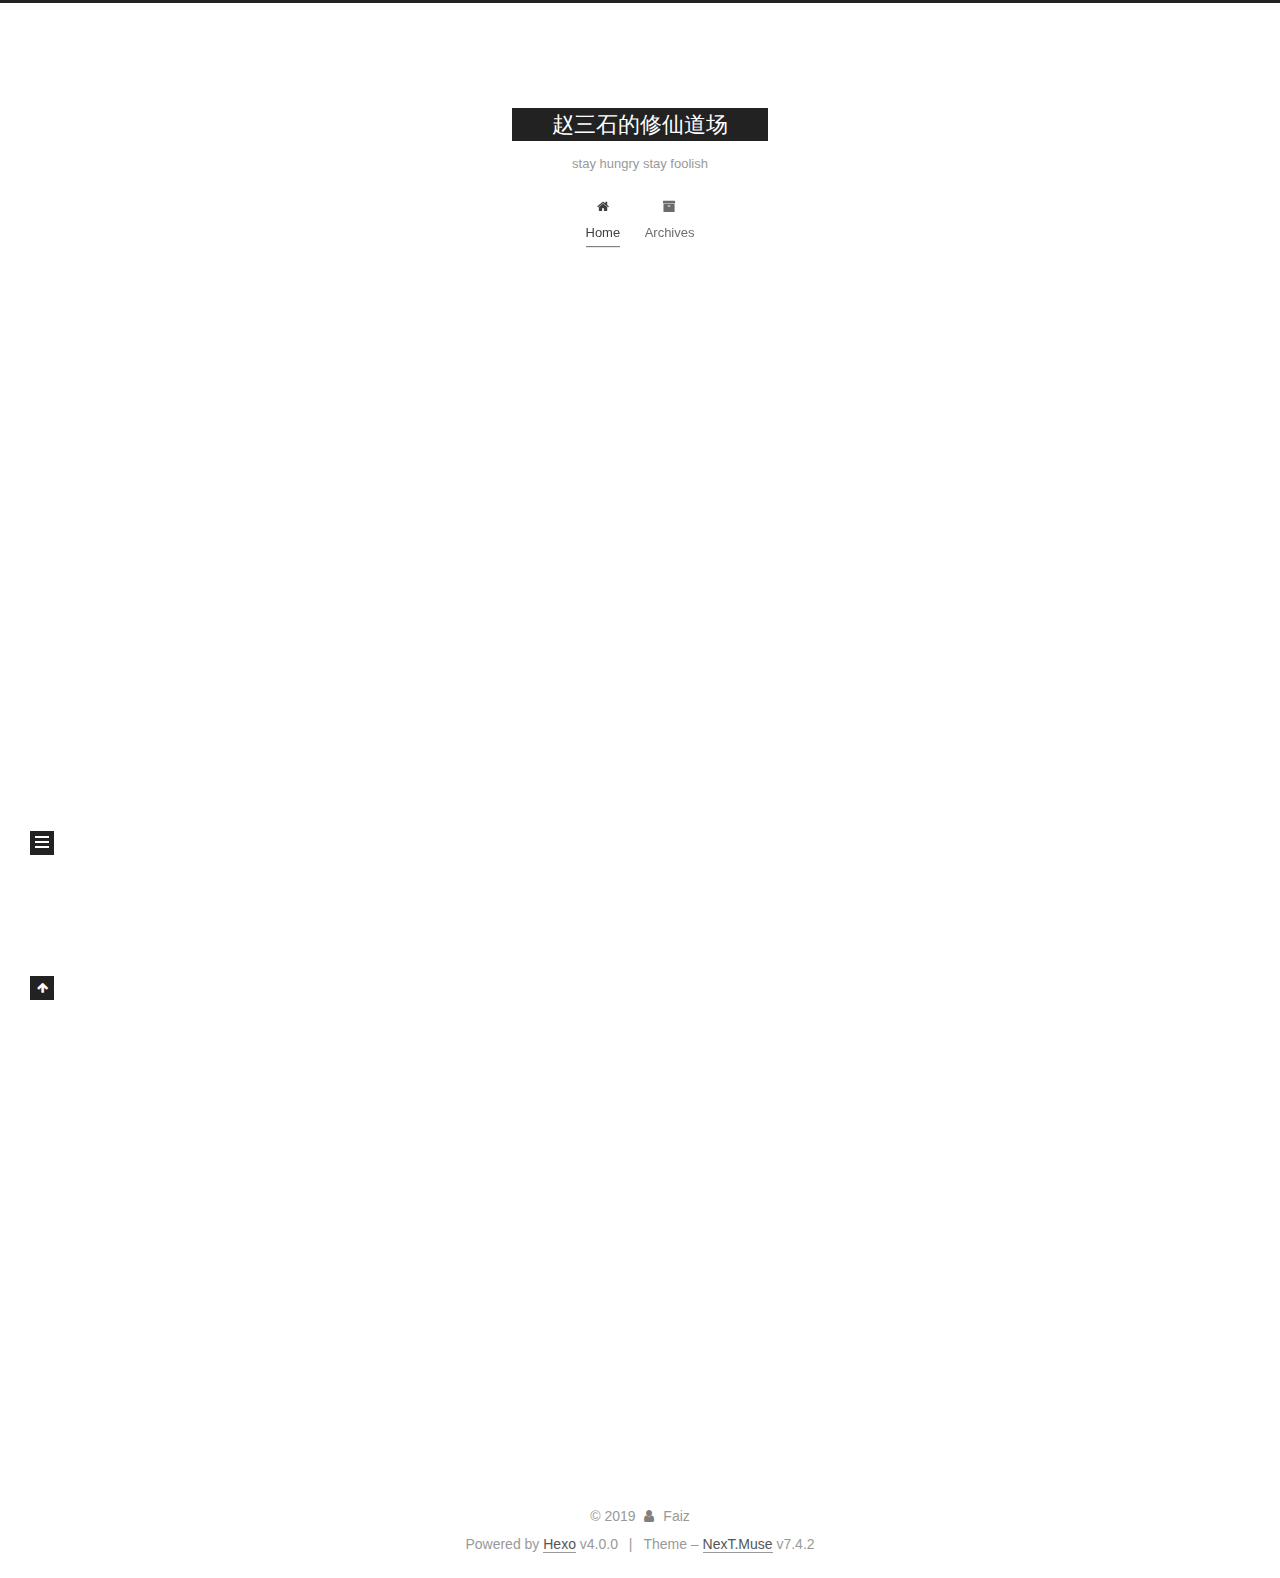
<file: index.html>
<!DOCTYPE html>
<html lang="en">
<head>
  <meta charset="UTF-8">
<meta name="viewport" content="width=device-width, initial-scale=1, maximum-scale=2">
<meta name="theme-color" content="#222">
<meta name="generator" content="Hexo 4.0.0">
  <link rel="apple-touch-icon" sizes="180x180" href="/images/apple-touch-icon-next.png">
  <link rel="icon" type="image/png" sizes="32x32" href="/images/favicon-32x32-next.png">
  <link rel="icon" type="image/png" sizes="16x16" href="/images/favicon-16x16-next.png">
  <link rel="mask-icon" href="/images/logo.svg" color="#222">

<link rel="stylesheet" href="/css/main.css">


<link rel="stylesheet" href="/lib/font-awesome/css/font-awesome.min.css">


<script id="hexo-configurations">
  var NexT = window.NexT || {};
  var CONFIG = {
    root: '/',
    scheme: 'Muse',
    version: '7.4.2',
    exturl: false,
    sidebar: {"position":"left","display":"post","offset":12,"onmobile":false},
    copycode: {"enable":false,"show_result":false,"style":null},
    back2top: {"enable":true,"sidebar":false,"scrollpercent":false},
    bookmark: {"enable":false,"color":"#222","save":"auto"},
    fancybox: false,
    mediumzoom: false,
    lazyload: false,
    pangu: false,
    algolia: {
      appID: '',
      apiKey: '',
      indexName: '',
      hits: {"per_page":10},
      labels: {"input_placeholder":"Search for Posts","hits_empty":"We didn't find any results for the search: ${query}","hits_stats":"${hits} results found in ${time} ms"}
    },
    localsearch: {"enable":false,"trigger":"auto","top_n_per_article":1,"unescape":false,"preload":false},
    path: '',
    motion: {"enable":true,"async":false,"transition":{"post_block":"fadeIn","post_header":"slideDownIn","post_body":"slideDownIn","coll_header":"slideLeftIn","sidebar":"slideUpIn"}},
    translation: {
      copy_button: 'Copy',
      copy_success: 'Copied',
      copy_failure: 'Copy failed'
    },
    sidebarPadding: 40
  };
</script>

  <meta property="og:type" content="website">
<meta property="og:title" content="赵三石的修仙道场">
<meta property="og:url" content="http:&#x2F;&#x2F;yoursite.com&#x2F;index.html">
<meta property="og:site_name" content="赵三石的修仙道场">
<meta property="og:locale" content="en">
<meta name="twitter:card" content="summary">

<link rel="canonical" href="http://yoursite.com/">


<script id="page-configurations">
  // https://hexo.io/docs/variables.html
  CONFIG.page = {
    sidebar: "",
    isHome: true,
    isPost: false,
    isPage: false,
    isArchive: false
  };
</script>

  <title>赵三石的修仙道场</title>
  








  <noscript>
  <style>
  .use-motion .brand,
  .use-motion .menu-item,
  .sidebar-inner,
  .use-motion .post-block,
  .use-motion .pagination,
  .use-motion .comments,
  .use-motion .post-header,
  .use-motion .post-body,
  .use-motion .collection-header { opacity: initial; }

  .use-motion .site-title,
  .use-motion .site-subtitle {
    opacity: initial;
    top: initial;
  }

  .use-motion .logo-line-before i { left: initial; }
  .use-motion .logo-line-after i { right: initial; }
  </style>
</noscript>

</head>

<body itemscope itemtype="http://schema.org/WebPage">
  <div class="container use-motion">
    <div class="headband"></div>

    <header class="header" itemscope itemtype="http://schema.org/WPHeader">
      <div class="header-inner"><div class="site-brand-container">
  <div class="site-meta">

    <div>
      <a href="/" class="brand" rel="start">
        <span class="logo-line-before"><i></i></span>
        <span class="site-title">赵三石的修仙道场</span>
        <span class="logo-line-after"><i></i></span>
      </a>
    </div>
        <p class="site-subtitle">stay hungry stay foolish</p>
  </div>

  <div class="site-nav-toggle">
    <div class="toggle" aria-label="Toggle navigation bar">
      <span class="toggle-line toggle-line-first"></span>
      <span class="toggle-line toggle-line-middle"></span>
      <span class="toggle-line toggle-line-last"></span>
    </div>
  </div>
</div>


<nav class="site-nav">
  
  <ul id="menu" class="menu">
        <li class="menu-item menu-item-home">

    <a href="/" rel="section"><i class="fa fa-fw fa-home"></i>Home</a>

  </li>
        <li class="menu-item menu-item-archives">

    <a href="/archives/" rel="section"><i class="fa fa-fw fa-archive"></i>Archives</a>

  </li>
  </ul>

</nav>
</div>
    </header>

    
  <div class="back-to-top">
    <i class="fa fa-arrow-up"></i>
    <span>0%</span>
  </div>


    <main class="main">
      <div class="main-inner">
        <div class="content-wrap">
          

          <div class="content">
            

  <div class="posts-expand">
        
  
  
  <article itemscope itemtype="http://schema.org/Article" class="post-block home" lang="en">
    <link itemprop="mainEntityOfPage" href="http://yoursite.com/2019/10/24/hello-world/">

    <span hidden itemprop="author" itemscope itemtype="http://schema.org/Person">
      <meta itemprop="image" content="/images/avatar.gif">
      <meta itemprop="name" content="Faiz">
      <meta itemprop="description" content="">
    </span>

    <span hidden itemprop="publisher" itemscope itemtype="http://schema.org/Organization">
      <meta itemprop="name" content="赵三石的修仙道场">
    </span>
      <header class="post-header">
        <h1 class="post-title" itemprop="name headline">
          
            <a href="/2019/10/24/hello-world/" class="post-title-link" itemprop="url">Hello World</a>
        </h1>

        <div class="post-meta">
            <span class="post-meta-item">
              <span class="post-meta-item-icon">
                <i class="fa fa-calendar-o"></i>
              </span>
              <span class="post-meta-item-text">Posted on</span>

              <time title="Created: 2019-10-24 18:13:52" itemprop="dateCreated datePublished" datetime="2019-10-24T18:13:52+08:00">2019-10-24</time>
            </span>

          

        </div>
      </header>

    
    
    
    <div class="post-body" itemprop="articleBody">

      
          <p>Welcome to <a href="https://hexo.io/" target="_blank" rel="noopener">Hexo</a>! This is your very first post. Check <a href="https://hexo.io/docs/" target="_blank" rel="noopener">documentation</a> for more info. If you get any problems when using Hexo, you can find the answer in <a href="https://hexo.io/docs/troubleshooting.html" target="_blank" rel="noopener">troubleshooting</a> or you can ask me on <a href="https://github.com/hexojs/hexo/issues" target="_blank" rel="noopener">GitHub</a>.</p>
<h2 id="Quick-Start"><a href="#Quick-Start" class="headerlink" title="Quick Start"></a>Quick Start</h2><h3 id="Create-a-new-post"><a href="#Create-a-new-post" class="headerlink" title="Create a new post"></a>Create a new post</h3><figure class="highlight bash"><table><tr><td class="gutter"><pre><span class="line">1</span><br></pre></td><td class="code"><pre><span class="line">$ hexo new <span class="string">"My New Post"</span></span><br></pre></td></tr></table></figure>

<p>More info: <a href="https://hexo.io/docs/writing.html" target="_blank" rel="noopener">Writing</a></p>
<h3 id="Run-server"><a href="#Run-server" class="headerlink" title="Run server"></a>Run server</h3><figure class="highlight bash"><table><tr><td class="gutter"><pre><span class="line">1</span><br></pre></td><td class="code"><pre><span class="line">$ hexo server</span><br></pre></td></tr></table></figure>

<p>More info: <a href="https://hexo.io/docs/server.html" target="_blank" rel="noopener">Server</a></p>
<h3 id="Generate-static-files"><a href="#Generate-static-files" class="headerlink" title="Generate static files"></a>Generate static files</h3><figure class="highlight bash"><table><tr><td class="gutter"><pre><span class="line">1</span><br></pre></td><td class="code"><pre><span class="line">$ hexo generate</span><br></pre></td></tr></table></figure>

<p>More info: <a href="https://hexo.io/docs/generating.html" target="_blank" rel="noopener">Generating</a></p>
<h3 id="Deploy-to-remote-sites"><a href="#Deploy-to-remote-sites" class="headerlink" title="Deploy to remote sites"></a>Deploy to remote sites</h3><figure class="highlight bash"><table><tr><td class="gutter"><pre><span class="line">1</span><br></pre></td><td class="code"><pre><span class="line">$ hexo deploy</span><br></pre></td></tr></table></figure>

<p>More info: <a href="https://hexo.io/docs/deployment.html" target="_blank" rel="noopener">Deployment</a></p>

      
    </div>

    
    
    
      <footer class="post-footer">
        <div class="post-eof"></div>
      </footer>
  </article>
  
  
  

  </div>

  



          </div>
          

        </div>
          
  
  <div class="toggle sidebar-toggle">
    <span class="toggle-line toggle-line-first"></span>
    <span class="toggle-line toggle-line-middle"></span>
    <span class="toggle-line toggle-line-last"></span>
  </div>

  <aside class="sidebar">
    <div class="sidebar-inner">

      <ul class="sidebar-nav motion-element">
        <li class="sidebar-nav-toc">
          Table of Contents
        </li>
        <li class="sidebar-nav-overview">
          Overview
        </li>
      </ul>

      <!--noindex-->
      <div class="post-toc-wrap sidebar-panel">
      </div>
      <!--/noindex-->

      <div class="site-overview-wrap sidebar-panel">
        <div class="site-author motion-element" itemprop="author" itemscope itemtype="http://schema.org/Person">
  <img class="site-author-image" itemprop="image" alt="Faiz"
    src="/images/avatar.gif">
  <p class="site-author-name" itemprop="name">Faiz</p>
  <div class="site-description" itemprop="description"></div>
</div>
<div class="site-state-wrap motion-element">
  <nav class="site-state">
      <div class="site-state-item site-state-posts">
          <a href="/archives/">
        
          <span class="site-state-item-count">1</span>
          <span class="site-state-item-name">posts</span>
        </a>
      </div>
  </nav>
</div>



      </div>

    </div>
  </aside>
  <div id="sidebar-dimmer"></div>


      </div>
    </main>

    <footer class="footer">
      <div class="footer-inner">
        

<div class="copyright">
  
  &copy; 
  <span itemprop="copyrightYear">2019</span>
  <span class="with-love">
    <i class="fa fa-user"></i>
  </span>
  <span class="author" itemprop="copyrightHolder">Faiz</span>
</div>
  <div class="powered-by">Powered by <a href="https://hexo.io/" class="theme-link" rel="noopener" target="_blank">Hexo</a> v4.0.0
  </div>
  <span class="post-meta-divider">|</span>
  <div class="theme-info">Theme – <a href="https://muse.theme-next.org/" class="theme-link" rel="noopener" target="_blank">NexT.Muse</a> v7.4.2
  </div>

        












        
      </div>
    </footer>
  </div>

  
  <script src="/lib/anime.min.js"></script>
  <script src="/lib/velocity/velocity.min.js"></script>
  <script src="/lib/velocity/velocity.ui.min.js"></script>
<script src="/js/utils.js"></script><script src="/js/motion.js"></script>
<script src="/js/schemes/muse.js"></script>
<script src="/js/next-boot.js"></script>



  


















  

  

  

</body>
</html>
</file>
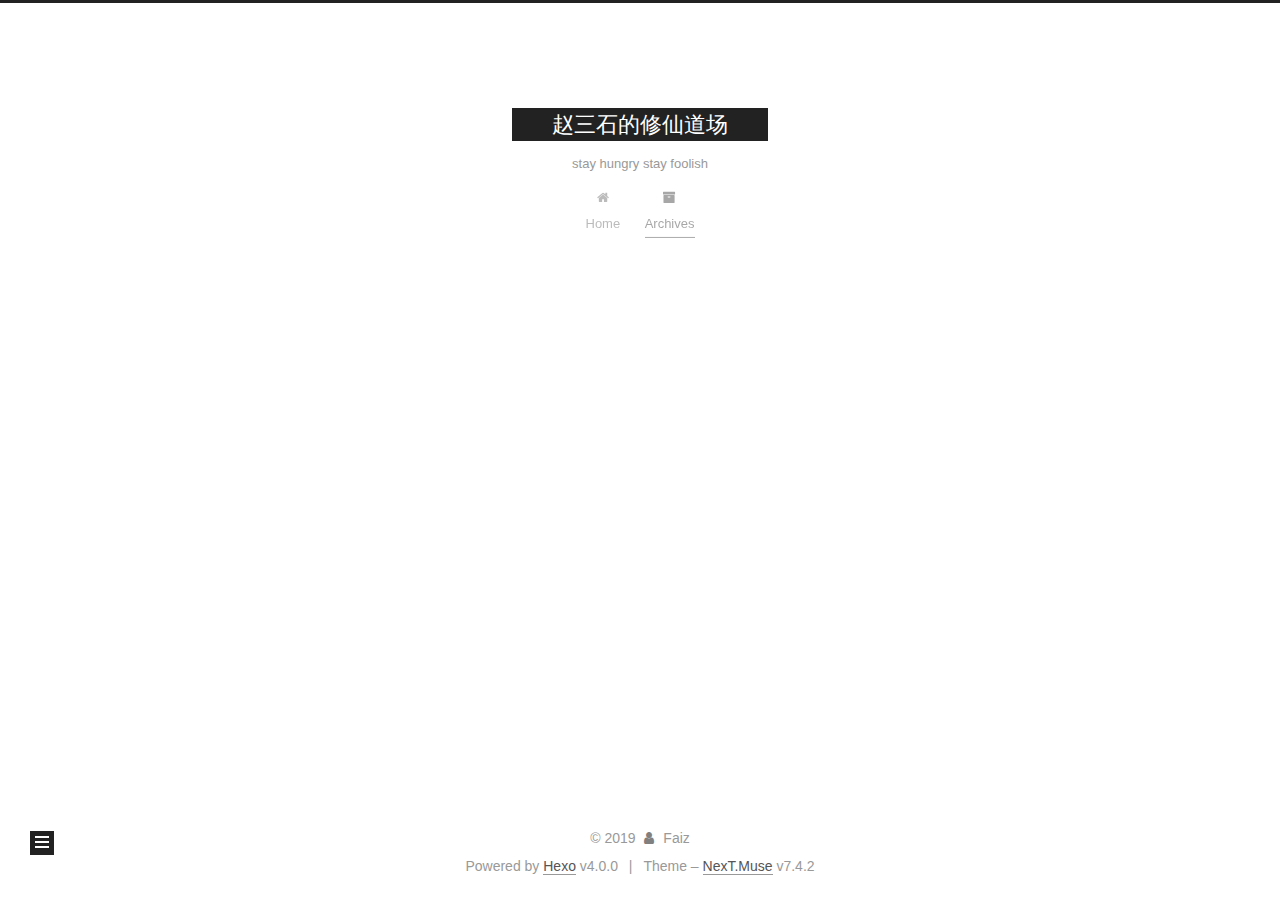
<file: archives/index.html>
<!DOCTYPE html>
<html lang="en">
<head>
  <meta charset="UTF-8">
<meta name="viewport" content="width=device-width, initial-scale=1, maximum-scale=2">
<meta name="theme-color" content="#222">
<meta name="generator" content="Hexo 4.0.0">
  <link rel="apple-touch-icon" sizes="180x180" href="/images/apple-touch-icon-next.png">
  <link rel="icon" type="image/png" sizes="32x32" href="/images/favicon-32x32-next.png">
  <link rel="icon" type="image/png" sizes="16x16" href="/images/favicon-16x16-next.png">
  <link rel="mask-icon" href="/images/logo.svg" color="#222">

<link rel="stylesheet" href="/css/main.css">


<link rel="stylesheet" href="/lib/font-awesome/css/font-awesome.min.css">


<script id="hexo-configurations">
  var NexT = window.NexT || {};
  var CONFIG = {
    root: '/',
    scheme: 'Muse',
    version: '7.4.2',
    exturl: false,
    sidebar: {"position":"left","display":"post","offset":12,"onmobile":false},
    copycode: {"enable":false,"show_result":false,"style":null},
    back2top: {"enable":true,"sidebar":false,"scrollpercent":false},
    bookmark: {"enable":false,"color":"#222","save":"auto"},
    fancybox: false,
    mediumzoom: false,
    lazyload: false,
    pangu: false,
    algolia: {
      appID: '',
      apiKey: '',
      indexName: '',
      hits: {"per_page":10},
      labels: {"input_placeholder":"Search for Posts","hits_empty":"We didn't find any results for the search: ${query}","hits_stats":"${hits} results found in ${time} ms"}
    },
    localsearch: {"enable":false,"trigger":"auto","top_n_per_article":1,"unescape":false,"preload":false},
    path: '',
    motion: {"enable":true,"async":false,"transition":{"post_block":"fadeIn","post_header":"slideDownIn","post_body":"slideDownIn","coll_header":"slideLeftIn","sidebar":"slideUpIn"}},
    translation: {
      copy_button: 'Copy',
      copy_success: 'Copied',
      copy_failure: 'Copy failed'
    },
    sidebarPadding: 40
  };
</script>

  <meta property="og:type" content="website">
<meta property="og:title" content="赵三石的修仙道场">
<meta property="og:url" content="http:&#x2F;&#x2F;yoursite.com&#x2F;archives&#x2F;index.html">
<meta property="og:site_name" content="赵三石的修仙道场">
<meta property="og:locale" content="en">
<meta name="twitter:card" content="summary">

<link rel="canonical" href="http://yoursite.com/archives/">


<script id="page-configurations">
  // https://hexo.io/docs/variables.html
  CONFIG.page = {
    sidebar: "",
    isHome: false,
    isPost: false,
    isPage: false,
    isArchive: true
  };
</script>

  <title>Archive | 赵三石的修仙道场</title>
  








  <noscript>
  <style>
  .use-motion .brand,
  .use-motion .menu-item,
  .sidebar-inner,
  .use-motion .post-block,
  .use-motion .pagination,
  .use-motion .comments,
  .use-motion .post-header,
  .use-motion .post-body,
  .use-motion .collection-header { opacity: initial; }

  .use-motion .site-title,
  .use-motion .site-subtitle {
    opacity: initial;
    top: initial;
  }

  .use-motion .logo-line-before i { left: initial; }
  .use-motion .logo-line-after i { right: initial; }
  </style>
</noscript>

</head>

<body itemscope itemtype="http://schema.org/WebPage">
  <div class="container use-motion">
    <div class="headband"></div>

    <header class="header" itemscope itemtype="http://schema.org/WPHeader">
      <div class="header-inner"><div class="site-brand-container">
  <div class="site-meta">

    <div>
      <a href="/" class="brand" rel="start">
        <span class="logo-line-before"><i></i></span>
        <span class="site-title">赵三石的修仙道场</span>
        <span class="logo-line-after"><i></i></span>
      </a>
    </div>
        <p class="site-subtitle">stay hungry stay foolish</p>
  </div>

  <div class="site-nav-toggle">
    <div class="toggle" aria-label="Toggle navigation bar">
      <span class="toggle-line toggle-line-first"></span>
      <span class="toggle-line toggle-line-middle"></span>
      <span class="toggle-line toggle-line-last"></span>
    </div>
  </div>
</div>


<nav class="site-nav">
  
  <ul id="menu" class="menu">
        <li class="menu-item menu-item-home">

    <a href="/" rel="section"><i class="fa fa-fw fa-home"></i>Home</a>

  </li>
        <li class="menu-item menu-item-archives">

    <a href="/archives/" rel="section"><i class="fa fa-fw fa-archive"></i>Archives</a>

  </li>
  </ul>

</nav>
</div>
    </header>

    
  <div class="back-to-top">
    <i class="fa fa-arrow-up"></i>
    <span>0%</span>
  </div>


    <main class="main">
      <div class="main-inner">
        <div class="content-wrap">
          

          <div class="content">
            

  
  
  
  <div class="post-block">
    <div class="posts-collapse">
      <div class="collection-title">
        <span class="collection-header">Um..! 1 post. Keep on posting.</span>
      </div>

      
    <div class="collection-year">
      <h1 class="collection-header">2019</h1>
    </div>

  <article itemscope itemtype="http://schema.org/Article">
    <header class="post-header">

      <div class="post-meta">
        <time itemprop="dateCreated"
              datetime="2019-10-24T18:13:52+08:00"
              content="2019-10-24">
          10-24
        </time>
      </div>

      <h2 class="post-title">
          <a class="post-title-link" href="/2019/10/24/hello-world/" itemprop="url">
            <span itemprop="name">Hello World</span>
          </a>
      </h2>

    </header>
  </article>


    </div>
  </div>
  
  
  

  



          </div>
          

        </div>
          
  
  <div class="toggle sidebar-toggle">
    <span class="toggle-line toggle-line-first"></span>
    <span class="toggle-line toggle-line-middle"></span>
    <span class="toggle-line toggle-line-last"></span>
  </div>

  <aside class="sidebar">
    <div class="sidebar-inner">

      <ul class="sidebar-nav motion-element">
        <li class="sidebar-nav-toc">
          Table of Contents
        </li>
        <li class="sidebar-nav-overview">
          Overview
        </li>
      </ul>

      <!--noindex-->
      <div class="post-toc-wrap sidebar-panel">
      </div>
      <!--/noindex-->

      <div class="site-overview-wrap sidebar-panel">
        <div class="site-author motion-element" itemprop="author" itemscope itemtype="http://schema.org/Person">
  <img class="site-author-image" itemprop="image" alt="Faiz"
    src="/images/avatar.gif">
  <p class="site-author-name" itemprop="name">Faiz</p>
  <div class="site-description" itemprop="description"></div>
</div>
<div class="site-state-wrap motion-element">
  <nav class="site-state">
      <div class="site-state-item site-state-posts">
          <a href="/archives/">
        
          <span class="site-state-item-count">1</span>
          <span class="site-state-item-name">posts</span>
        </a>
      </div>
  </nav>
</div>



      </div>

    </div>
  </aside>
  <div id="sidebar-dimmer"></div>


      </div>
    </main>

    <footer class="footer">
      <div class="footer-inner">
        

<div class="copyright">
  
  &copy; 
  <span itemprop="copyrightYear">2019</span>
  <span class="with-love">
    <i class="fa fa-user"></i>
  </span>
  <span class="author" itemprop="copyrightHolder">Faiz</span>
</div>
  <div class="powered-by">Powered by <a href="https://hexo.io/" class="theme-link" rel="noopener" target="_blank">Hexo</a> v4.0.0
  </div>
  <span class="post-meta-divider">|</span>
  <div class="theme-info">Theme – <a href="https://muse.theme-next.org/" class="theme-link" rel="noopener" target="_blank">NexT.Muse</a> v7.4.2
  </div>

        












        
      </div>
    </footer>
  </div>

  
  <script src="/lib/anime.min.js"></script>
  <script src="/lib/velocity/velocity.min.js"></script>
  <script src="/lib/velocity/velocity.ui.min.js"></script>
<script src="/js/utils.js"></script><script src="/js/motion.js"></script>
<script src="/js/schemes/muse.js"></script>
<script src="/js/next-boot.js"></script>



  


















  

  

  

</body>
</html>
</file>
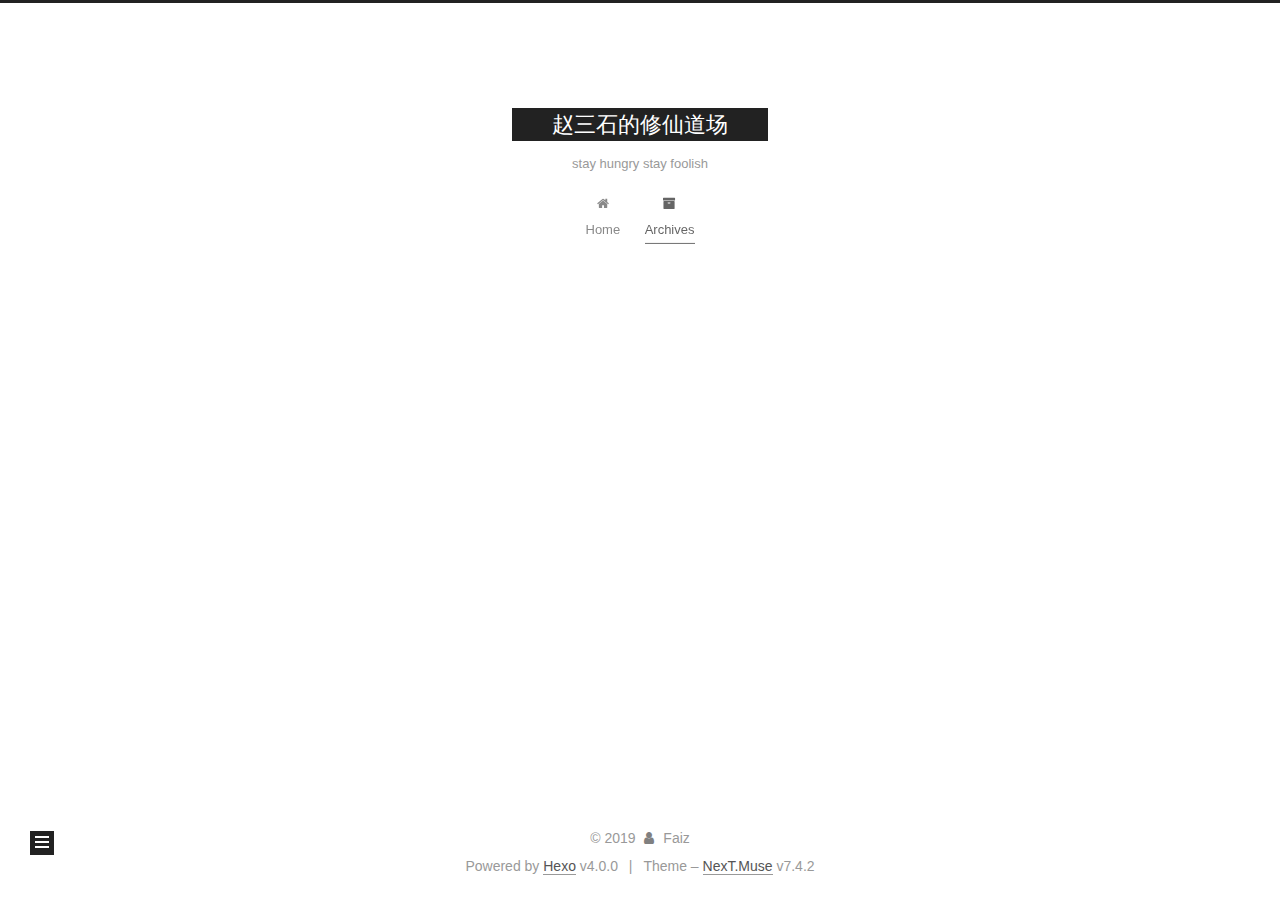
<file: archives/2019/index.html>
<!DOCTYPE html>
<html lang="en">
<head>
  <meta charset="UTF-8">
<meta name="viewport" content="width=device-width, initial-scale=1, maximum-scale=2">
<meta name="theme-color" content="#222">
<meta name="generator" content="Hexo 4.0.0">
  <link rel="apple-touch-icon" sizes="180x180" href="/images/apple-touch-icon-next.png">
  <link rel="icon" type="image/png" sizes="32x32" href="/images/favicon-32x32-next.png">
  <link rel="icon" type="image/png" sizes="16x16" href="/images/favicon-16x16-next.png">
  <link rel="mask-icon" href="/images/logo.svg" color="#222">

<link rel="stylesheet" href="/css/main.css">


<link rel="stylesheet" href="/lib/font-awesome/css/font-awesome.min.css">


<script id="hexo-configurations">
  var NexT = window.NexT || {};
  var CONFIG = {
    root: '/',
    scheme: 'Muse',
    version: '7.4.2',
    exturl: false,
    sidebar: {"position":"left","display":"post","offset":12,"onmobile":false},
    copycode: {"enable":false,"show_result":false,"style":null},
    back2top: {"enable":true,"sidebar":false,"scrollpercent":false},
    bookmark: {"enable":false,"color":"#222","save":"auto"},
    fancybox: false,
    mediumzoom: false,
    lazyload: false,
    pangu: false,
    algolia: {
      appID: '',
      apiKey: '',
      indexName: '',
      hits: {"per_page":10},
      labels: {"input_placeholder":"Search for Posts","hits_empty":"We didn't find any results for the search: ${query}","hits_stats":"${hits} results found in ${time} ms"}
    },
    localsearch: {"enable":false,"trigger":"auto","top_n_per_article":1,"unescape":false,"preload":false},
    path: '',
    motion: {"enable":true,"async":false,"transition":{"post_block":"fadeIn","post_header":"slideDownIn","post_body":"slideDownIn","coll_header":"slideLeftIn","sidebar":"slideUpIn"}},
    translation: {
      copy_button: 'Copy',
      copy_success: 'Copied',
      copy_failure: 'Copy failed'
    },
    sidebarPadding: 40
  };
</script>

  <meta property="og:type" content="website">
<meta property="og:title" content="赵三石的修仙道场">
<meta property="og:url" content="http:&#x2F;&#x2F;yoursite.com&#x2F;archives&#x2F;2019&#x2F;index.html">
<meta property="og:site_name" content="赵三石的修仙道场">
<meta property="og:locale" content="en">
<meta name="twitter:card" content="summary">

<link rel="canonical" href="http://yoursite.com/archives/2019/">


<script id="page-configurations">
  // https://hexo.io/docs/variables.html
  CONFIG.page = {
    sidebar: "",
    isHome: false,
    isPost: false,
    isPage: false,
    isArchive: true
  };
</script>

  <title>Archive | 赵三石的修仙道场</title>
  








  <noscript>
  <style>
  .use-motion .brand,
  .use-motion .menu-item,
  .sidebar-inner,
  .use-motion .post-block,
  .use-motion .pagination,
  .use-motion .comments,
  .use-motion .post-header,
  .use-motion .post-body,
  .use-motion .collection-header { opacity: initial; }

  .use-motion .site-title,
  .use-motion .site-subtitle {
    opacity: initial;
    top: initial;
  }

  .use-motion .logo-line-before i { left: initial; }
  .use-motion .logo-line-after i { right: initial; }
  </style>
</noscript>

</head>

<body itemscope itemtype="http://schema.org/WebPage">
  <div class="container use-motion">
    <div class="headband"></div>

    <header class="header" itemscope itemtype="http://schema.org/WPHeader">
      <div class="header-inner"><div class="site-brand-container">
  <div class="site-meta">

    <div>
      <a href="/" class="brand" rel="start">
        <span class="logo-line-before"><i></i></span>
        <span class="site-title">赵三石的修仙道场</span>
        <span class="logo-line-after"><i></i></span>
      </a>
    </div>
        <p class="site-subtitle">stay hungry stay foolish</p>
  </div>

  <div class="site-nav-toggle">
    <div class="toggle" aria-label="Toggle navigation bar">
      <span class="toggle-line toggle-line-first"></span>
      <span class="toggle-line toggle-line-middle"></span>
      <span class="toggle-line toggle-line-last"></span>
    </div>
  </div>
</div>


<nav class="site-nav">
  
  <ul id="menu" class="menu">
        <li class="menu-item menu-item-home">

    <a href="/" rel="section"><i class="fa fa-fw fa-home"></i>Home</a>

  </li>
        <li class="menu-item menu-item-archives">

    <a href="/archives/" rel="section"><i class="fa fa-fw fa-archive"></i>Archives</a>

  </li>
  </ul>

</nav>
</div>
    </header>

    
  <div class="back-to-top">
    <i class="fa fa-arrow-up"></i>
    <span>0%</span>
  </div>


    <main class="main">
      <div class="main-inner">
        <div class="content-wrap">
          

          <div class="content">
            

  
  
  
  <div class="post-block">
    <div class="posts-collapse">
      <div class="collection-title">
        <span class="collection-header">Um..! 1 post. Keep on posting.</span>
      </div>

      
    <div class="collection-year">
      <h1 class="collection-header">2019</h1>
    </div>

  <article itemscope itemtype="http://schema.org/Article">
    <header class="post-header">

      <div class="post-meta">
        <time itemprop="dateCreated"
              datetime="2019-10-24T18:13:52+08:00"
              content="2019-10-24">
          10-24
        </time>
      </div>

      <h2 class="post-title">
          <a class="post-title-link" href="/2019/10/24/hello-world/" itemprop="url">
            <span itemprop="name">Hello World</span>
          </a>
      </h2>

    </header>
  </article>


    </div>
  </div>
  
  
  

  



          </div>
          

        </div>
          
  
  <div class="toggle sidebar-toggle">
    <span class="toggle-line toggle-line-first"></span>
    <span class="toggle-line toggle-line-middle"></span>
    <span class="toggle-line toggle-line-last"></span>
  </div>

  <aside class="sidebar">
    <div class="sidebar-inner">

      <ul class="sidebar-nav motion-element">
        <li class="sidebar-nav-toc">
          Table of Contents
        </li>
        <li class="sidebar-nav-overview">
          Overview
        </li>
      </ul>

      <!--noindex-->
      <div class="post-toc-wrap sidebar-panel">
      </div>
      <!--/noindex-->

      <div class="site-overview-wrap sidebar-panel">
        <div class="site-author motion-element" itemprop="author" itemscope itemtype="http://schema.org/Person">
  <img class="site-author-image" itemprop="image" alt="Faiz"
    src="/images/avatar.gif">
  <p class="site-author-name" itemprop="name">Faiz</p>
  <div class="site-description" itemprop="description"></div>
</div>
<div class="site-state-wrap motion-element">
  <nav class="site-state">
      <div class="site-state-item site-state-posts">
          <a href="/archives/">
        
          <span class="site-state-item-count">1</span>
          <span class="site-state-item-name">posts</span>
        </a>
      </div>
  </nav>
</div>



      </div>

    </div>
  </aside>
  <div id="sidebar-dimmer"></div>


      </div>
    </main>

    <footer class="footer">
      <div class="footer-inner">
        

<div class="copyright">
  
  &copy; 
  <span itemprop="copyrightYear">2019</span>
  <span class="with-love">
    <i class="fa fa-user"></i>
  </span>
  <span class="author" itemprop="copyrightHolder">Faiz</span>
</div>
  <div class="powered-by">Powered by <a href="https://hexo.io/" class="theme-link" rel="noopener" target="_blank">Hexo</a> v4.0.0
  </div>
  <span class="post-meta-divider">|</span>
  <div class="theme-info">Theme – <a href="https://muse.theme-next.org/" class="theme-link" rel="noopener" target="_blank">NexT.Muse</a> v7.4.2
  </div>

        












        
      </div>
    </footer>
  </div>

  
  <script src="/lib/anime.min.js"></script>
  <script src="/lib/velocity/velocity.min.js"></script>
  <script src="/lib/velocity/velocity.ui.min.js"></script>
<script src="/js/utils.js"></script><script src="/js/motion.js"></script>
<script src="/js/schemes/muse.js"></script>
<script src="/js/next-boot.js"></script>



  


















  

  

  

</body>
</html>
</file>
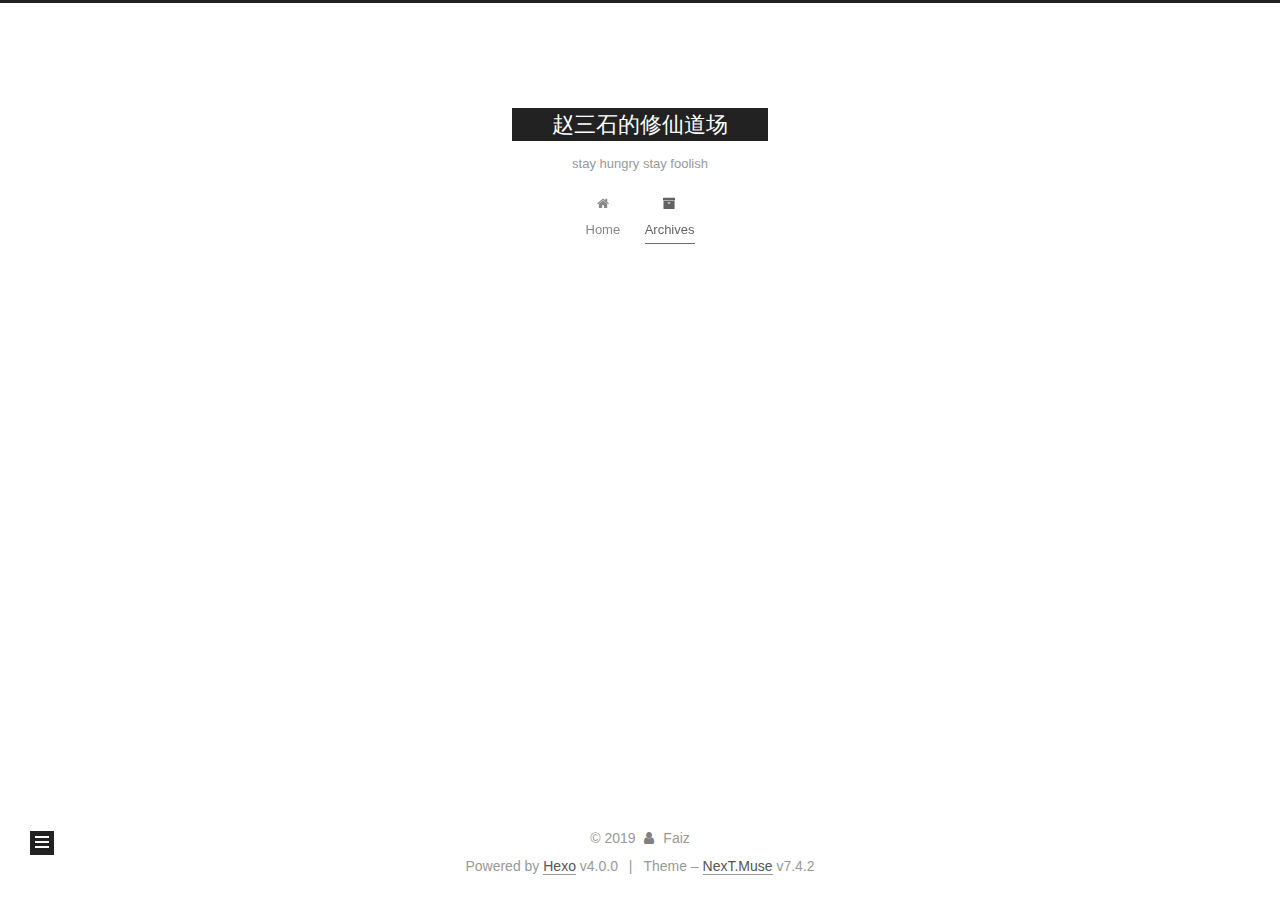
<file: archives/2019/10/index.html>
<!DOCTYPE html>
<html lang="en">
<head>
  <meta charset="UTF-8">
<meta name="viewport" content="width=device-width, initial-scale=1, maximum-scale=2">
<meta name="theme-color" content="#222">
<meta name="generator" content="Hexo 4.0.0">
  <link rel="apple-touch-icon" sizes="180x180" href="/images/apple-touch-icon-next.png">
  <link rel="icon" type="image/png" sizes="32x32" href="/images/favicon-32x32-next.png">
  <link rel="icon" type="image/png" sizes="16x16" href="/images/favicon-16x16-next.png">
  <link rel="mask-icon" href="/images/logo.svg" color="#222">

<link rel="stylesheet" href="/css/main.css">


<link rel="stylesheet" href="/lib/font-awesome/css/font-awesome.min.css">


<script id="hexo-configurations">
  var NexT = window.NexT || {};
  var CONFIG = {
    root: '/',
    scheme: 'Muse',
    version: '7.4.2',
    exturl: false,
    sidebar: {"position":"left","display":"post","offset":12,"onmobile":false},
    copycode: {"enable":false,"show_result":false,"style":null},
    back2top: {"enable":true,"sidebar":false,"scrollpercent":false},
    bookmark: {"enable":false,"color":"#222","save":"auto"},
    fancybox: false,
    mediumzoom: false,
    lazyload: false,
    pangu: false,
    algolia: {
      appID: '',
      apiKey: '',
      indexName: '',
      hits: {"per_page":10},
      labels: {"input_placeholder":"Search for Posts","hits_empty":"We didn't find any results for the search: ${query}","hits_stats":"${hits} results found in ${time} ms"}
    },
    localsearch: {"enable":false,"trigger":"auto","top_n_per_article":1,"unescape":false,"preload":false},
    path: '',
    motion: {"enable":true,"async":false,"transition":{"post_block":"fadeIn","post_header":"slideDownIn","post_body":"slideDownIn","coll_header":"slideLeftIn","sidebar":"slideUpIn"}},
    translation: {
      copy_button: 'Copy',
      copy_success: 'Copied',
      copy_failure: 'Copy failed'
    },
    sidebarPadding: 40
  };
</script>

  <meta property="og:type" content="website">
<meta property="og:title" content="赵三石的修仙道场">
<meta property="og:url" content="http:&#x2F;&#x2F;yoursite.com&#x2F;archives&#x2F;2019&#x2F;10&#x2F;index.html">
<meta property="og:site_name" content="赵三石的修仙道场">
<meta property="og:locale" content="en">
<meta name="twitter:card" content="summary">

<link rel="canonical" href="http://yoursite.com/archives/2019/10/">


<script id="page-configurations">
  // https://hexo.io/docs/variables.html
  CONFIG.page = {
    sidebar: "",
    isHome: false,
    isPost: false,
    isPage: false,
    isArchive: true
  };
</script>

  <title>Archive | 赵三石的修仙道场</title>
  








  <noscript>
  <style>
  .use-motion .brand,
  .use-motion .menu-item,
  .sidebar-inner,
  .use-motion .post-block,
  .use-motion .pagination,
  .use-motion .comments,
  .use-motion .post-header,
  .use-motion .post-body,
  .use-motion .collection-header { opacity: initial; }

  .use-motion .site-title,
  .use-motion .site-subtitle {
    opacity: initial;
    top: initial;
  }

  .use-motion .logo-line-before i { left: initial; }
  .use-motion .logo-line-after i { right: initial; }
  </style>
</noscript>

</head>

<body itemscope itemtype="http://schema.org/WebPage">
  <div class="container use-motion">
    <div class="headband"></div>

    <header class="header" itemscope itemtype="http://schema.org/WPHeader">
      <div class="header-inner"><div class="site-brand-container">
  <div class="site-meta">

    <div>
      <a href="/" class="brand" rel="start">
        <span class="logo-line-before"><i></i></span>
        <span class="site-title">赵三石的修仙道场</span>
        <span class="logo-line-after"><i></i></span>
      </a>
    </div>
        <p class="site-subtitle">stay hungry stay foolish</p>
  </div>

  <div class="site-nav-toggle">
    <div class="toggle" aria-label="Toggle navigation bar">
      <span class="toggle-line toggle-line-first"></span>
      <span class="toggle-line toggle-line-middle"></span>
      <span class="toggle-line toggle-line-last"></span>
    </div>
  </div>
</div>


<nav class="site-nav">
  
  <ul id="menu" class="menu">
        <li class="menu-item menu-item-home">

    <a href="/" rel="section"><i class="fa fa-fw fa-home"></i>Home</a>

  </li>
        <li class="menu-item menu-item-archives">

    <a href="/archives/" rel="section"><i class="fa fa-fw fa-archive"></i>Archives</a>

  </li>
  </ul>

</nav>
</div>
    </header>

    
  <div class="back-to-top">
    <i class="fa fa-arrow-up"></i>
    <span>0%</span>
  </div>


    <main class="main">
      <div class="main-inner">
        <div class="content-wrap">
          

          <div class="content">
            

  
  
  
  <div class="post-block">
    <div class="posts-collapse">
      <div class="collection-title">
        <span class="collection-header">Um..! 1 post. Keep on posting.</span>
      </div>

      
    <div class="collection-year">
      <h1 class="collection-header">2019</h1>
    </div>

  <article itemscope itemtype="http://schema.org/Article">
    <header class="post-header">

      <div class="post-meta">
        <time itemprop="dateCreated"
              datetime="2019-10-24T18:13:52+08:00"
              content="2019-10-24">
          10-24
        </time>
      </div>

      <h2 class="post-title">
          <a class="post-title-link" href="/2019/10/24/hello-world/" itemprop="url">
            <span itemprop="name">Hello World</span>
          </a>
      </h2>

    </header>
  </article>


    </div>
  </div>
  
  
  

  



          </div>
          

        </div>
          
  
  <div class="toggle sidebar-toggle">
    <span class="toggle-line toggle-line-first"></span>
    <span class="toggle-line toggle-line-middle"></span>
    <span class="toggle-line toggle-line-last"></span>
  </div>

  <aside class="sidebar">
    <div class="sidebar-inner">

      <ul class="sidebar-nav motion-element">
        <li class="sidebar-nav-toc">
          Table of Contents
        </li>
        <li class="sidebar-nav-overview">
          Overview
        </li>
      </ul>

      <!--noindex-->
      <div class="post-toc-wrap sidebar-panel">
      </div>
      <!--/noindex-->

      <div class="site-overview-wrap sidebar-panel">
        <div class="site-author motion-element" itemprop="author" itemscope itemtype="http://schema.org/Person">
  <img class="site-author-image" itemprop="image" alt="Faiz"
    src="/images/avatar.gif">
  <p class="site-author-name" itemprop="name">Faiz</p>
  <div class="site-description" itemprop="description"></div>
</div>
<div class="site-state-wrap motion-element">
  <nav class="site-state">
      <div class="site-state-item site-state-posts">
          <a href="/archives/">
        
          <span class="site-state-item-count">1</span>
          <span class="site-state-item-name">posts</span>
        </a>
      </div>
  </nav>
</div>



      </div>

    </div>
  </aside>
  <div id="sidebar-dimmer"></div>


      </div>
    </main>

    <footer class="footer">
      <div class="footer-inner">
        

<div class="copyright">
  
  &copy; 
  <span itemprop="copyrightYear">2019</span>
  <span class="with-love">
    <i class="fa fa-user"></i>
  </span>
  <span class="author" itemprop="copyrightHolder">Faiz</span>
</div>
  <div class="powered-by">Powered by <a href="https://hexo.io/" class="theme-link" rel="noopener" target="_blank">Hexo</a> v4.0.0
  </div>
  <span class="post-meta-divider">|</span>
  <div class="theme-info">Theme – <a href="https://muse.theme-next.org/" class="theme-link" rel="noopener" target="_blank">NexT.Muse</a> v7.4.2
  </div>

        












        
      </div>
    </footer>
  </div>

  
  <script src="/lib/anime.min.js"></script>
  <script src="/lib/velocity/velocity.min.js"></script>
  <script src="/lib/velocity/velocity.ui.min.js"></script>
<script src="/js/utils.js"></script><script src="/js/motion.js"></script>
<script src="/js/schemes/muse.js"></script>
<script src="/js/next-boot.js"></script>



  


















  

  

  

</body>
</html>
</file>
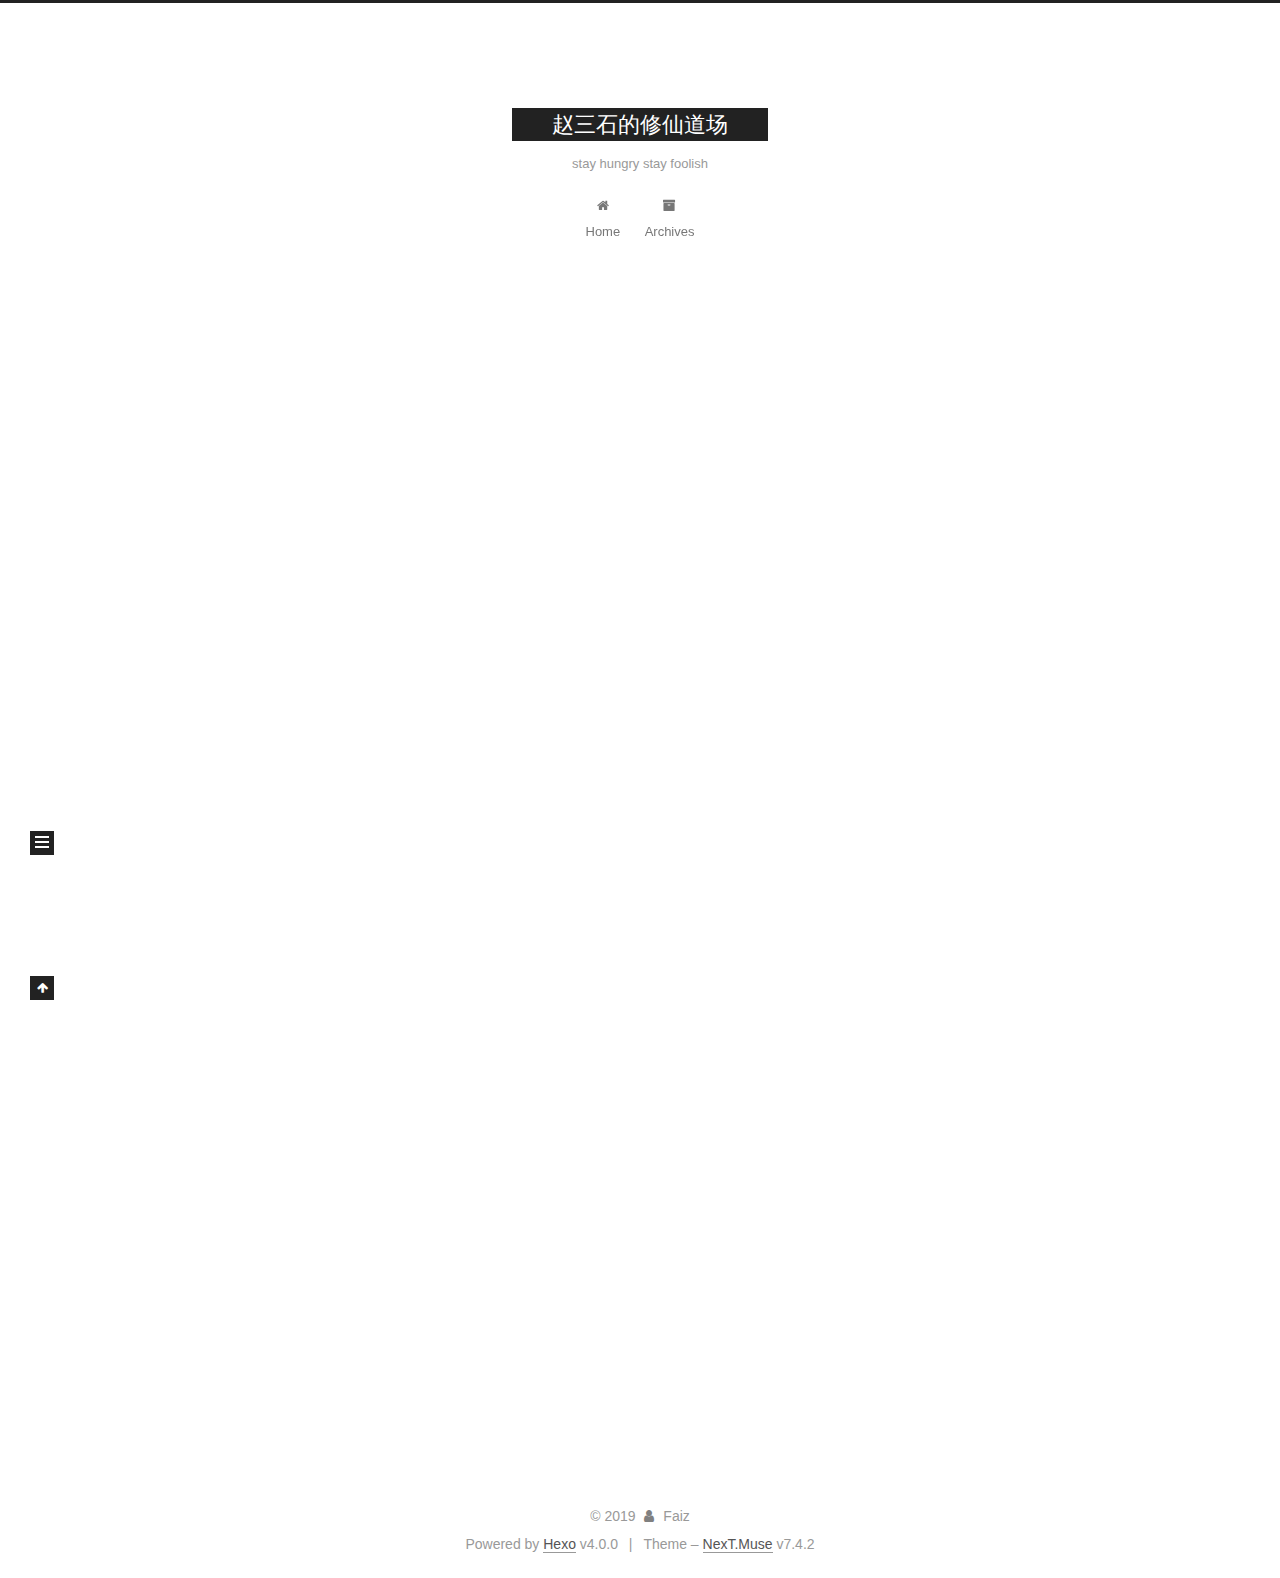
<file: 2019/10/24/hello-world/index.html>
<!DOCTYPE html>
<html lang="en">
<head>
  <meta charset="UTF-8">
<meta name="viewport" content="width=device-width, initial-scale=1, maximum-scale=2">
<meta name="theme-color" content="#222">
<meta name="generator" content="Hexo 4.0.0">
  <link rel="apple-touch-icon" sizes="180x180" href="/images/apple-touch-icon-next.png">
  <link rel="icon" type="image/png" sizes="32x32" href="/images/favicon-32x32-next.png">
  <link rel="icon" type="image/png" sizes="16x16" href="/images/favicon-16x16-next.png">
  <link rel="mask-icon" href="/images/logo.svg" color="#222">

<link rel="stylesheet" href="/css/main.css">


<link rel="stylesheet" href="/lib/font-awesome/css/font-awesome.min.css">


<script id="hexo-configurations">
  var NexT = window.NexT || {};
  var CONFIG = {
    root: '/',
    scheme: 'Muse',
    version: '7.4.2',
    exturl: false,
    sidebar: {"position":"left","display":"post","offset":12,"onmobile":false},
    copycode: {"enable":false,"show_result":false,"style":null},
    back2top: {"enable":true,"sidebar":false,"scrollpercent":false},
    bookmark: {"enable":false,"color":"#222","save":"auto"},
    fancybox: false,
    mediumzoom: false,
    lazyload: false,
    pangu: false,
    algolia: {
      appID: '',
      apiKey: '',
      indexName: '',
      hits: {"per_page":10},
      labels: {"input_placeholder":"Search for Posts","hits_empty":"We didn't find any results for the search: ${query}","hits_stats":"${hits} results found in ${time} ms"}
    },
    localsearch: {"enable":false,"trigger":"auto","top_n_per_article":1,"unescape":false,"preload":false},
    path: '',
    motion: {"enable":true,"async":false,"transition":{"post_block":"fadeIn","post_header":"slideDownIn","post_body":"slideDownIn","coll_header":"slideLeftIn","sidebar":"slideUpIn"}},
    translation: {
      copy_button: 'Copy',
      copy_success: 'Copied',
      copy_failure: 'Copy failed'
    },
    sidebarPadding: 40
  };
</script>

  <meta name="description" content="Welcome to Hexo! This is your very first post. Check documentation for more info. If you get any problems when using Hexo, you can find the answer in troubleshooting or you can ask me on GitHub. Quick">
<meta property="og:type" content="article">
<meta property="og:title" content="Hello World">
<meta property="og:url" content="http:&#x2F;&#x2F;yoursite.com&#x2F;2019&#x2F;10&#x2F;24&#x2F;hello-world&#x2F;index.html">
<meta property="og:site_name" content="赵三石的修仙道场">
<meta property="og:description" content="Welcome to Hexo! This is your very first post. Check documentation for more info. If you get any problems when using Hexo, you can find the answer in troubleshooting or you can ask me on GitHub. Quick">
<meta property="og:locale" content="en">
<meta property="og:updated_time" content="2019-10-24T10:13:52.122Z">
<meta name="twitter:card" content="summary">

<link rel="canonical" href="http://yoursite.com/2019/10/24/hello-world/">


<script id="page-configurations">
  // https://hexo.io/docs/variables.html
  CONFIG.page = {
    sidebar: "",
    isHome: false,
    isPost: true,
    isPage: false,
    isArchive: false
  };
</script>

  <title>Hello World | 赵三石的修仙道场</title>
  








  <noscript>
  <style>
  .use-motion .brand,
  .use-motion .menu-item,
  .sidebar-inner,
  .use-motion .post-block,
  .use-motion .pagination,
  .use-motion .comments,
  .use-motion .post-header,
  .use-motion .post-body,
  .use-motion .collection-header { opacity: initial; }

  .use-motion .site-title,
  .use-motion .site-subtitle {
    opacity: initial;
    top: initial;
  }

  .use-motion .logo-line-before i { left: initial; }
  .use-motion .logo-line-after i { right: initial; }
  </style>
</noscript>

</head>

<body itemscope itemtype="http://schema.org/WebPage">
  <div class="container use-motion">
    <div class="headband"></div>

    <header class="header" itemscope itemtype="http://schema.org/WPHeader">
      <div class="header-inner"><div class="site-brand-container">
  <div class="site-meta">

    <div>
      <a href="/" class="brand" rel="start">
        <span class="logo-line-before"><i></i></span>
        <span class="site-title">赵三石的修仙道场</span>
        <span class="logo-line-after"><i></i></span>
      </a>
    </div>
        <p class="site-subtitle">stay hungry stay foolish</p>
  </div>

  <div class="site-nav-toggle">
    <div class="toggle" aria-label="Toggle navigation bar">
      <span class="toggle-line toggle-line-first"></span>
      <span class="toggle-line toggle-line-middle"></span>
      <span class="toggle-line toggle-line-last"></span>
    </div>
  </div>
</div>


<nav class="site-nav">
  
  <ul id="menu" class="menu">
        <li class="menu-item menu-item-home">

    <a href="/" rel="section"><i class="fa fa-fw fa-home"></i>Home</a>

  </li>
        <li class="menu-item menu-item-archives">

    <a href="/archives/" rel="section"><i class="fa fa-fw fa-archive"></i>Archives</a>

  </li>
  </ul>

</nav>
</div>
    </header>

    
  <div class="back-to-top">
    <i class="fa fa-arrow-up"></i>
    <span>0%</span>
  </div>


    <main class="main">
      <div class="main-inner">
        <div class="content-wrap">
          

          <div class="content">
            

  <div class="posts-expand">
      
  
  
  <article itemscope itemtype="http://schema.org/Article" class="post-block " lang="en">
    <link itemprop="mainEntityOfPage" href="http://yoursite.com/2019/10/24/hello-world/">

    <span hidden itemprop="author" itemscope itemtype="http://schema.org/Person">
      <meta itemprop="image" content="/images/avatar.gif">
      <meta itemprop="name" content="Faiz">
      <meta itemprop="description" content="">
    </span>

    <span hidden itemprop="publisher" itemscope itemtype="http://schema.org/Organization">
      <meta itemprop="name" content="赵三石的修仙道场">
    </span>
      <header class="post-header">
        <h1 class="post-title" itemprop="name headline">
          Hello World
        </h1>

        <div class="post-meta">
            <span class="post-meta-item">
              <span class="post-meta-item-icon">
                <i class="fa fa-calendar-o"></i>
              </span>
              <span class="post-meta-item-text">Posted on</span>

              <time title="Created: 2019-10-24 18:13:52" itemprop="dateCreated datePublished" datetime="2019-10-24T18:13:52+08:00">2019-10-24</time>
            </span>

          

        </div>
      </header>

    
    
    
    <div class="post-body" itemprop="articleBody">

      
        <p>Welcome to <a href="https://hexo.io/" target="_blank" rel="noopener">Hexo</a>! This is your very first post. Check <a href="https://hexo.io/docs/" target="_blank" rel="noopener">documentation</a> for more info. If you get any problems when using Hexo, you can find the answer in <a href="https://hexo.io/docs/troubleshooting.html" target="_blank" rel="noopener">troubleshooting</a> or you can ask me on <a href="https://github.com/hexojs/hexo/issues" target="_blank" rel="noopener">GitHub</a>.</p>
<h2 id="Quick-Start"><a href="#Quick-Start" class="headerlink" title="Quick Start"></a>Quick Start</h2><h3 id="Create-a-new-post"><a href="#Create-a-new-post" class="headerlink" title="Create a new post"></a>Create a new post</h3><figure class="highlight bash"><table><tr><td class="gutter"><pre><span class="line">1</span><br></pre></td><td class="code"><pre><span class="line">$ hexo new <span class="string">"My New Post"</span></span><br></pre></td></tr></table></figure>

<p>More info: <a href="https://hexo.io/docs/writing.html" target="_blank" rel="noopener">Writing</a></p>
<h3 id="Run-server"><a href="#Run-server" class="headerlink" title="Run server"></a>Run server</h3><figure class="highlight bash"><table><tr><td class="gutter"><pre><span class="line">1</span><br></pre></td><td class="code"><pre><span class="line">$ hexo server</span><br></pre></td></tr></table></figure>

<p>More info: <a href="https://hexo.io/docs/server.html" target="_blank" rel="noopener">Server</a></p>
<h3 id="Generate-static-files"><a href="#Generate-static-files" class="headerlink" title="Generate static files"></a>Generate static files</h3><figure class="highlight bash"><table><tr><td class="gutter"><pre><span class="line">1</span><br></pre></td><td class="code"><pre><span class="line">$ hexo generate</span><br></pre></td></tr></table></figure>

<p>More info: <a href="https://hexo.io/docs/generating.html" target="_blank" rel="noopener">Generating</a></p>
<h3 id="Deploy-to-remote-sites"><a href="#Deploy-to-remote-sites" class="headerlink" title="Deploy to remote sites"></a>Deploy to remote sites</h3><figure class="highlight bash"><table><tr><td class="gutter"><pre><span class="line">1</span><br></pre></td><td class="code"><pre><span class="line">$ hexo deploy</span><br></pre></td></tr></table></figure>

<p>More info: <a href="https://hexo.io/docs/deployment.html" target="_blank" rel="noopener">Deployment</a></p>

    </div>

    
    
    

      <footer class="post-footer">

        

      </footer>
    
  </article>
  
  
  

  </div>


          </div>
          

        </div>
          
  
  <div class="toggle sidebar-toggle">
    <span class="toggle-line toggle-line-first"></span>
    <span class="toggle-line toggle-line-middle"></span>
    <span class="toggle-line toggle-line-last"></span>
  </div>

  <aside class="sidebar">
    <div class="sidebar-inner">

      <ul class="sidebar-nav motion-element">
        <li class="sidebar-nav-toc">
          Table of Contents
        </li>
        <li class="sidebar-nav-overview">
          Overview
        </li>
      </ul>

      <!--noindex-->
      <div class="post-toc-wrap sidebar-panel">
          <div class="post-toc motion-element"><ol class="nav"><li class="nav-item nav-level-2"><a class="nav-link" href="#Quick-Start"><span class="nav-number">1.</span> <span class="nav-text">Quick Start</span></a><ol class="nav-child"><li class="nav-item nav-level-3"><a class="nav-link" href="#Create-a-new-post"><span class="nav-number">1.1.</span> <span class="nav-text">Create a new post</span></a></li><li class="nav-item nav-level-3"><a class="nav-link" href="#Run-server"><span class="nav-number">1.2.</span> <span class="nav-text">Run server</span></a></li><li class="nav-item nav-level-3"><a class="nav-link" href="#Generate-static-files"><span class="nav-number">1.3.</span> <span class="nav-text">Generate static files</span></a></li><li class="nav-item nav-level-3"><a class="nav-link" href="#Deploy-to-remote-sites"><span class="nav-number">1.4.</span> <span class="nav-text">Deploy to remote sites</span></a></li></ol></li></ol></div>
      </div>
      <!--/noindex-->

      <div class="site-overview-wrap sidebar-panel">
        <div class="site-author motion-element" itemprop="author" itemscope itemtype="http://schema.org/Person">
  <img class="site-author-image" itemprop="image" alt="Faiz"
    src="/images/avatar.gif">
  <p class="site-author-name" itemprop="name">Faiz</p>
  <div class="site-description" itemprop="description"></div>
</div>
<div class="site-state-wrap motion-element">
  <nav class="site-state">
      <div class="site-state-item site-state-posts">
          <a href="/archives/">
        
          <span class="site-state-item-count">1</span>
          <span class="site-state-item-name">posts</span>
        </a>
      </div>
  </nav>
</div>



      </div>

    </div>
  </aside>
  <div id="sidebar-dimmer"></div>


      </div>
    </main>

    <footer class="footer">
      <div class="footer-inner">
        

<div class="copyright">
  
  &copy; 
  <span itemprop="copyrightYear">2019</span>
  <span class="with-love">
    <i class="fa fa-user"></i>
  </span>
  <span class="author" itemprop="copyrightHolder">Faiz</span>
</div>
  <div class="powered-by">Powered by <a href="https://hexo.io/" class="theme-link" rel="noopener" target="_blank">Hexo</a> v4.0.0
  </div>
  <span class="post-meta-divider">|</span>
  <div class="theme-info">Theme – <a href="https://muse.theme-next.org/" class="theme-link" rel="noopener" target="_blank">NexT.Muse</a> v7.4.2
  </div>

        












        
      </div>
    </footer>
  </div>

  
  <script src="/lib/anime.min.js"></script>
  <script src="/lib/velocity/velocity.min.js"></script>
  <script src="/lib/velocity/velocity.ui.min.js"></script>
<script src="/js/utils.js"></script><script src="/js/motion.js"></script>
<script src="/js/schemes/muse.js"></script>
<script src="/js/next-boot.js"></script>



  


















  

  

  

</body>
</html>
</file>
<file: css/main.css>
html {
  line-height: 1.15; /* 1 */
  -webkit-text-size-adjust: 100%; /* 2 */
}
body {
  margin: 0;
}
main {
  display: block;
}
h1 {
  font-size: 2em;
  margin: 0.67em 0;
}
hr {
  box-sizing: content-box; /* 1 */
  height: 0; /* 1 */
  overflow: visible; /* 2 */
}
pre {
  font-family: monospace, monospace; /* 1 */
  font-size: 1em; /* 2 */
}
a {
  background: transparent;
}
abbr[title] {
  border-bottom: none; /* 1 */
  text-decoration: underline; /* 2 */
  text-decoration: underline dotted; /* 2 */
}
b,
strong {
  font-weight: bolder;
}
code,
kbd,
samp {
  font-family: monospace, monospace; /* 1 */
  font-size: 1em; /* 2 */
}
small {
  font-size: 80%;
}
sub,
sup {
  font-size: 75%;
  line-height: 0;
  position: relative;
  vertical-align: baseline;
}
sub {
  bottom: -0.25em;
}
sup {
  top: -0.5em;
}
img {
  border-style: none;
}
button,
input,
optgroup,
select,
textarea {
  font-family: inherit; /* 1 */
  font-size: 100%; /* 1 */
  line-height: 1.15; /* 1 */
  margin: 0; /* 2 */
}
button,
input {
/* 1 */
  overflow: visible;
}
button,
select {
/* 1 */
  text-transform: none;
}
button,
[type='button'],
[type='reset'],
[type='submit'] {
  -webkit-appearance: button;
}
button::-moz-focus-inner,
[type='button']::-moz-focus-inner,
[type='reset']::-moz-focus-inner,
[type='submit']::-moz-focus-inner {
  border-style: none;
  padding: 0;
}
button:-moz-focusring,
[type='button']:-moz-focusring,
[type='reset']:-moz-focusring,
[type='submit']:-moz-focusring {
  outline: 1px dotted ButtonText;
}
fieldset {
  padding: 0.35em 0.75em 0.625em;
}
legend {
  box-sizing: border-box; /* 1 */
  color: inherit; /* 2 */
  display: table; /* 1 */
  max-width: 100%; /* 1 */
  padding: 0; /* 3 */
  white-space: normal; /* 1 */
}
progress {
  vertical-align: baseline;
}
textarea {
  overflow: auto;
}
[type='checkbox'],
[type='radio'] {
  box-sizing: border-box; /* 1 */
  padding: 0; /* 2 */
}
[type='number']::-webkit-inner-spin-button,
[type='number']::-webkit-outer-spin-button {
  height: auto;
}
[type='search'] {
  outline-offset: -2px; /* 2 */
  -webkit-appearance: textfield; /* 1 */
}
[type='search']::-webkit-search-decoration {
  -webkit-appearance: none;
}
::-webkit-file-upload-button {
  font: inherit; /* 2 */
  -webkit-appearance: button; /* 1 */
}
details {
  display: block;
}
summary {
  display: list-item;
}
template {
  display: none;
}
[hidden] {
  display: none;
}
::selection {
  background: #262a30;
  color: #fff;
}
html,
body {
  height: 100%;
}
body {
  background: #fff;
  color: #555;
  font-family: 'Lato', "PingFang SC", "Microsoft YaHei", sans-serif;
  font-size: 1em;
  line-height: 2;
}
@media (max-width: 991px) {
  body {
    padding-left: 0 !important;
    padding-right: 0 !important;
  }
}
h1,
h2,
h3,
h4,
h5,
h6 {
  font-family: 'Lato', "PingFang SC", "Microsoft YaHei", sans-serif;
  font-weight: bold;
  line-height: 1.5;
  margin: 20px 0 15px;
  padding: 0;
}
h1 {
  font-size: 1.5em;
}
h2 {
  font-size: 1.375em;
}
h3 {
  font-size: 1.25em;
}
h4 {
  font-size: 1.125em;
}
h5 {
  font-size: 1em;
}
h6 {
  font-size: 0.875em;
}
p {
  margin: 0 0 20px 0;
}
a,
span.exturl {
  overflow-wrap: break-word;
  word-wrap: break-word;
  border-bottom: 1px solid #999;
  color: #555;
  outline: 0;
  text-decoration: none;
  cursor: pointer;
}
a:hover,
span.exturl:hover {
  border-bottom-color: #222;
  color: #222;
}
iframe,
img,
video {
  display: block;
  margin-left: auto;
  margin-right: auto;
  max-width: 100%;
}
hr {
  background-color: #ddd;
  background-image: repeating-linear-gradient(-45deg, #fff, #fff 4px, transparent 4px, transparent 8px);
  border: 0;
  height: 3px;
  margin: 40px 0;
}
blockquote {
  border-left: 4px solid #ddd;
  color: #666;
  margin: 0;
  padding: 0 15px;
}
blockquote cite::before {
  content: '-';
  padding: 0 5px;
}
dt {
  font-weight: 700;
}
dd {
  margin: 0;
  padding: 0;
}
kbd {
  background-color: #f5f5f5;
  background-image: linear-gradient(#eee, #fff, #eee);
  border: 1px solid #ccc;
  border-radius: 0.2em;
  box-shadow: 0.1em 0.1em 0.2em rgba(0,0,0,0.1);
  font-family: inherit;
  padding: 0.1em 0.3em;
  white-space: nowrap;
}
.table-container {
  -webkit-overflow-scrolling: touch;
  overflow: auto;
}
table {
  border-collapse: collapse;
  border-spacing: 0;
  font-size: 0.875em;
  margin: 0 0 20px 0;
  width: 100%;
}
table > tbody > tr:nth-of-type(odd) {
  background: #f9f9f9;
}
table > tbody > tr:hover {
  background: #f5f5f5;
}
caption,
th,
td {
  font-weight: normal;
  padding: 8px;
  text-align: left;
  vertical-align: middle;
}
th,
td {
  border: 1px solid #ddd;
  border-bottom: 3px solid #ddd;
}
th {
  font-weight: 700;
  padding-bottom: 10px;
}
td {
  border-bottom-width: 1px;
}
.btn {
  background: #222;
  border: 2px solid #222;
  border-radius: 0;
  color: #fff;
  display: inline-block;
  font-size: 0.875em;
  line-height: 2;
  padding: 0 20px;
  text-decoration: none;
  transition-property: background-color;
  transition-delay: 0s;
  transition-duration: 0.2s;
  transition-timing-function: ease-in-out;
}
.btn:hover {
  background: #fff;
  border-color: #222;
  color: #222;
}
.btn + .btn {
  margin: 0 0 8px 8px;
}
.btn .fa-fw {
  text-align: left;
  width: 1.285714285714286em;
}
.toggle {
  line-height: 0;
}
.toggle .toggle-line {
  background: #fff;
  display: inline-block;
  height: 2px;
  left: 0;
  position: relative;
  top: 0;
  transition: all 0.4s;
  vertical-align: top;
  width: 100%;
}
.toggle .toggle-line:not(:first-child) {
  margin-top: 3px;
}
.toggle.toggle-arrow .toggle-line-first {
  left: 50%;
  top: 2px;
  transform: rotate(45deg);
  width: 50%;
}
.toggle.toggle-arrow .toggle-line-middle {
  left: 2px;
  width: 90%;
}
.toggle.toggle-arrow .toggle-line-last {
  left: 50%;
  top: -2px;
  transform: rotate(-45deg);
  width: 50%;
}
.toggle.toggle-close .toggle-line-first {
  transform: rotate(-45deg);
  top: 5px;
}
.toggle.toggle-close .toggle-line-middle {
  opacity: 0;
}
.toggle.toggle-close .toggle-line-last {
  transform: rotate(45deg);
  top: -5px;
}
pre,
.highlight {
  background: #f7f7f7;
  color: #4d4d4c;
  line-height: 1.6;
  margin: 0 auto 20px;
}
pre,
code {
  font-family: consolas, Menlo, monospace, "PingFang SC", "Microsoft YaHei";
}
code {
  background: #eee;
  border-radius: 3px;
  color: #555;
  padding: 2px 4px;
  overflow-wrap: break-word;
  word-wrap: break-word;
}
pre {
  overflow: auto;
  padding: 10px;
}
pre code {
  background: none;
  color: #4d4d4c;
  font-size: 0.875em;
  padding: 0;
  text-shadow: none;
}
.highlight *::selection {
  background: #d6d6d6;
}
.highlight pre {
  border: 0;
  margin: 0;
  padding: 10px 0;
}
.highlight table {
  border: 0;
  margin: 0;
  width: auto;
}
.highlight td {
  border: 0;
  padding: 0;
}
.highlight figcaption {
  background: #eee;
  color: #4d4d4c;
  line-height: 1em;
  margin: 0;
  padding: 0.5em;
}
.highlight figcaption::before,
.highlight figcaption::after {
  content: ' ';
  display: table;
}
.highlight figcaption::after {
  clear: both;
}
.highlight figcaption a {
  color: #4d4d4c;
  float: right;
}
.highlight figcaption a:hover {
  border-bottom-color: #4d4d4c;
}
.highlight .gutter pre {
  background: #eff2f3;
  color: #869194;
  padding-left: 10px;
  padding-right: 10px;
  text-align: right;
}
.highlight .code pre {
  background: #f7f7f7;
  padding-left: 10px;
  width: 100%;
}
.gutter {
  -moz-user-select: none;
  -ms-user-select: none;
  -webkit-user-select: none;
  user-select: none;
}
.gist table {
  width: auto;
}
.gist table td {
  border: 0;
}
pre .deletion {
  background: #fdd;
}
pre .addition {
  background: #dfd;
}
pre .meta {
  color: #eab700;
  -moz-user-select: none;
  -ms-user-select: none;
  -webkit-user-select: none;
  user-select: none;
}
pre .comment {
  color: #8e908c;
}
pre .variable,
pre .attribute,
pre .tag,
pre .name,
pre .regexp,
pre .ruby .constant,
pre .xml .tag .title,
pre .xml .pi,
pre .xml .doctype,
pre .html .doctype,
pre .css .id,
pre .css .class,
pre .css .pseudo {
  color: #c82829;
}
pre .number,
pre .preprocessor,
pre .built_in,
pre .builtin-name,
pre .literal,
pre .params,
pre .constant,
pre .command {
  color: #f5871f;
}
pre .ruby .class .title,
pre .css .rules .attribute,
pre .string,
pre .symbol,
pre .value,
pre .inheritance,
pre .header,
pre .ruby .symbol,
pre .xml .cdata,
pre .special,
pre .formula {
  color: #718c00;
}
pre .title,
pre .css .hexcolor {
  color: #3e999f;
}
pre .function,
pre .python .decorator,
pre .python .title,
pre .ruby .function .title,
pre .ruby .title .keyword,
pre .perl .sub,
pre .javascript .title,
pre .coffeescript .title {
  color: #4271ae;
}
pre .keyword,
pre .javascript .function {
  color: #8959a8;
}
.blockquote-center {
  border-left: none;
  margin: 40px 0;
  padding: 0;
  position: relative;
  text-align: center;
}
.blockquote-center::before,
.blockquote-center::after {
  background-repeat: no-repeat;
  background-size: 22px 22px;
  content: ' ';
  display: block;
  height: 24px;
  opacity: 0.2;
  position: absolute;
  width: 100%;
}
.blockquote-center::before {
  background-image: url("../images/quote-l.svg");
  background-position: 0 -6px;
  border-top: 1px solid #ccc;
  top: -20px;
}
.blockquote-center::after {
  background-image: url("../images/quote-r.svg");
  background-position: 100% 8px;
  border-bottom: 1px solid #ccc;
  bottom: -20px;
}
.blockquote-center p,
.blockquote-center div {
  text-align: center;
}
.post-body .group-picture img {
  border: 0;
  margin: 0 auto;
  padding: 0 3px;
}
.post-body .group-picture-row {
  margin-bottom: 6px;
  overflow: hidden;
}
.post-body .group-picture-column {
  float: left;
  margin-bottom: 10px;
}
.post-body .label {
  display: inline;
  padding: 0 2px;
}
.post-body .label.default {
  background: #f0f0f0;
}
.post-body .label.primary {
  background: #efe6f7;
}
.post-body .label.info {
  background: #e5f2f8;
}
.post-body .label.success {
  background: #e7f4e9;
}
.post-body .label.warning {
  background: #fcf6e1;
}
.post-body .label.danger {
  background: #fae8eb;
}
.post-body .tabs {
  margin-bottom: 20px;
}
.post-body .tabs,
.tabs-comment {
  display: block;
  padding-top: 10px;
  position: relative;
}
.post-body .tabs ul.nav-tabs,
.tabs-comment ul.nav-tabs {
  display: flex;
  flex-wrap: wrap;
  margin: 0;
  margin-bottom: -1px;
  padding: 0;
}
@media (max-width: 413px) {
  .post-body .tabs ul.nav-tabs,
  .tabs-comment ul.nav-tabs {
    display: block;
    margin-bottom: 5px;
  }
}
.post-body .tabs ul.nav-tabs li.tab,
.tabs-comment ul.nav-tabs li.tab {
  background: #fff;
  border-bottom: 1px solid #ddd;
  border-left: 1px solid transparent;
  border-right: 1px solid transparent;
  border-top: 3px solid transparent;
  flex-grow: 1;
  list-style-type: none;
}
@media (max-width: 413px) {
  .post-body .tabs ul.nav-tabs li.tab,
  .tabs-comment ul.nav-tabs li.tab {
    border-bottom: 1px solid transparent;
    border-left: 3px solid transparent;
    border-right: 1px solid transparent;
    border-top: 1px solid transparent;
  }
}
.post-body .tabs ul.nav-tabs li.tab a,
.tabs-comment ul.nav-tabs li.tab a {
  border-bottom: initial;
  display: block;
  line-height: 1.8em;
  outline: 0;
  padding: 0.25em 0.75em;
  text-align: center;
  transition-delay: 0s;
  transition-duration: 0.2s;
  transition-timing-function: ease-out;
}
.post-body .tabs ul.nav-tabs li.tab a i,
.tabs-comment ul.nav-tabs li.tab a i {
  width: 1.285714285714286em;
}
.post-body .tabs ul.nav-tabs li.tab.active,
.tabs-comment ul.nav-tabs li.tab.active {
  border-bottom: 1px solid transparent;
  border-left: 1px solid #ddd;
  border-right: 1px solid #ddd;
  border-top: 3px solid #fc6423;
}
@media (max-width: 413px) {
  .post-body .tabs ul.nav-tabs li.tab.active,
  .tabs-comment ul.nav-tabs li.tab.active {
    border-bottom: 1px solid #ddd;
    border-left: 3px solid #fc6423;
    border-right: 1px solid #ddd;
    border-top: 1px solid #ddd;
  }
}
.post-body .tabs ul.nav-tabs li.tab.active a,
.tabs-comment ul.nav-tabs li.tab.active a {
  color: #555;
  cursor: default;
}
.post-body .tabs .tab-content .tab-pane,
.tabs-comment .tab-content .tab-pane {
  border: 1px solid #ddd;
  padding: 20px 20px 0 20px;
}
.post-body .tabs .tab-content .tab-pane:not(.active),
.tabs-comment .tab-content .tab-pane:not(.active) {
  display: none;
}
.post-body .tabs .tab-content .tab-pane.active,
.tabs-comment .tab-content .tab-pane.active {
  display: block;
}
.post-body .note {
  margin-bottom: 20px;
  padding: 15px;
  position: relative;
  border: 1px solid #eee;
  border-left-width: 5px;
  border-radius: 3px;
}
.post-body .note h2,
.post-body .note h3,
.post-body .note h4,
.post-body .note h5,
.post-body .note h6 {
  margin-top: 0;
  border-bottom: initial;
  margin-bottom: 0;
  padding-top: 0;
}
.post-body .note p:first-child,
.post-body .note ul:first-child,
.post-body .note ol:first-child,
.post-body .note table:first-child,
.post-body .note pre:first-child,
.post-body .note blockquote:first-child,
.post-body .note img:first-child {
  margin-top: 0;
}
.post-body .note p:last-child,
.post-body .note ul:last-child,
.post-body .note ol:last-child,
.post-body .note table:last-child,
.post-body .note pre:last-child,
.post-body .note blockquote:last-child,
.post-body .note img:last-child {
  margin-bottom: 0;
}
.post-body .note.default {
  border-left-color: #777;
}
.post-body .note.default h2,
.post-body .note.default h3,
.post-body .note.default h4,
.post-body .note.default h5,
.post-body .note.default h6 {
  color: #777;
}
.post-body .note.primary {
  border-left-color: #6f42c1;
}
.post-body .note.primary h2,
.post-body .note.primary h3,
.post-body .note.primary h4,
.post-body .note.primary h5,
.post-body .note.primary h6 {
  color: #6f42c1;
}
.post-body .note.info {
  border-left-color: #428bca;
}
.post-body .note.info h2,
.post-body .note.info h3,
.post-body .note.info h4,
.post-body .note.info h5,
.post-body .note.info h6 {
  color: #428bca;
}
.post-body .note.success {
  border-left-color: #5cb85c;
}
.post-body .note.success h2,
.post-body .note.success h3,
.post-body .note.success h4,
.post-body .note.success h5,
.post-body .note.success h6 {
  color: #5cb85c;
}
.post-body .note.warning {
  border-left-color: #f0ad4e;
}
.post-body .note.warning h2,
.post-body .note.warning h3,
.post-body .note.warning h4,
.post-body .note.warning h5,
.post-body .note.warning h6 {
  color: #f0ad4e;
}
.post-body .note.danger {
  border-left-color: #d9534f;
}
.post-body .note.danger h2,
.post-body .note.danger h3,
.post-body .note.danger h4,
.post-body .note.danger h5,
.post-body .note.danger h6 {
  color: #d9534f;
}
.pagination .prev,
.pagination .next,
.pagination .page-number,
.pagination .space {
  display: inline-block;
  margin: 0 10px;
  padding: 0 11px;
  position: relative;
  top: -1px;
}
@media (max-width: 767px) {
  .pagination .prev,
  .pagination .next,
  .pagination .page-number,
  .pagination .space {
    margin: 0 5px;
  }
}
.pagination {
  border-top: 1px solid #eee;
  margin: 120px 0 0;
  text-align: center;
}
.pagination .prev,
.pagination .next,
.pagination .page-number {
  border-bottom: 0;
  border-top: 1px solid #eee;
  transition-property: border-color;
  transition-delay: 0s;
  transition-duration: 0.2s;
  transition-timing-function: ease-in-out;
}
.pagination .prev:hover,
.pagination .next:hover,
.pagination .page-number:hover {
  border-top-color: #222;
}
.pagination .space {
  margin: 0;
  padding: 0;
}
.pagination .prev {
  margin-left: 0;
}
.pagination .next {
  margin-right: 0;
}
.pagination .page-number.current {
  background: #ccc;
  border-top-color: #ccc;
  color: #fff;
}
@media (max-width: 767px) {
  .pagination {
    border-top: none;
  }
  .pagination .prev,
  .pagination .next,
  .pagination .page-number {
    border-bottom: 1px solid #eee;
    border-top: 0;
    margin-bottom: 10px;
    padding: 0 10px;
  }
  .pagination .prev:hover,
  .pagination .next:hover,
  .pagination .page-number:hover {
    border-bottom-color: #222;
  }
}
.comments {
  margin: 60px 20px 0;
  overflow: hidden;
}
.comment-button-group {
  display: flex;
  flex-wrap: wrap-reverse;
  justify-content: center;
  margin: 1em 0;
}
.comment-button-group .comment-button {
  margin: 0.1em 0.2em;
}
.comment-button-group .comment-button.active {
  background: #fff;
  border-color: #222;
  color: #222;
}
.comment-position {
  display: none;
}
.comment-position.active {
  display: block;
}
.tabs-comment {
  background: #fff;
  margin-top: 4em;
  padding-top: 0;
}
.tabs-comment .comments {
  border: 0;
  box-shadow: none;
  margin-top: 0;
  padding-top: 0;
}
.container {
  min-height: 100%;
  position: relative;
}
.main-inner {
  margin: 0 auto;
  width: 700px;
}
@media (min-width: 1200px) {
  .main-inner {
    width: 800px;
  }
}
@media (min-width: 1600px) {
  .main-inner {
    width: 900px;
  }
}
.header {
  background: transparent;
}
.header-inner {
  margin: 0 auto;
  position: relative;
  width: 700px;
}
@media (min-width: 1200px) {
  .header-inner {
    width: 800px;
  }
}
@media (min-width: 1600px) {
  .header-inner {
    width: 900px;
  }
}
.headband {
  background: #222;
  height: 3px;
}
.site-meta {
  margin: 0;
  text-align: center;
}
@media (max-width: 767px) {
  .site-meta {
    text-align: center;
  }
}
.brand {
  background: #222;
  border-bottom: none;
  color: #fff;
  display: inline-block;
  line-height: 1.375em;
  padding: 0 40px;
  position: relative;
}
.brand:hover {
  color: #fff;
}
.site-title {
  display: inline-block;
  font-family: 'Lato', "PingFang SC", "Microsoft YaHei", sans-serif;
  font-size: 1.375em;
  font-weight: normal;
  line-height: 1.5;
  vertical-align: top;
}
.site-subtitle {
  color: #999;
  font-size: 0.8125em;
  margin-top: 10px;
}
.use-motion .brand {
  opacity: 0;
}
.use-motion .site-title,
.use-motion .site-subtitle,
.use-motion .custom-logo-image {
  opacity: 0;
  position: relative;
  top: -10px;
}
.site-nav-toggle {
  display: none;
  left: 10px;
  position: absolute;
}
@media (max-width: 767px) {
  .site-nav-toggle {
    display: block;
  }
}
.site-nav-toggle .toggle {
  background: transparent;
  border: 0;
  margin-top: 2px;
  padding: 10px;
  width: 22px;
}
.site-nav-toggle .toggle .toggle-line {
  background: #555;
  border-radius: 1px;
}
.site-nav {
  display: block;
}
@media (max-width: 767px) {
  .site-nav {
    border-top: 1px solid #ddd;
    clear: both;
    display: none;
    margin: 0 -10px;
    padding: 0 10px;
  }
}
.site-nav.site-nav-on {
  display: block;
}
.menu {
  margin-top: 20px;
  padding-left: 0;
  text-align: center;
}
.menu-item {
  display: inline-block;
  list-style: none;
  margin: 0 10px;
}
@media (max-width: 767px) {
  .menu-item {
    margin-top: 10px;
  }
}
.menu-item a,
.menu-item span.exturl {
  border-bottom: 0;
  display: block;
  font-size: 0.8125em;
  transition-property: border-color;
  transition-delay: 0s;
  transition-duration: 0.2s;
  transition-timing-function: ease-in-out;
}
@media (hover: none) {
  .menu-item a:hover,
  .menu-item span.exturl:hover {
    border-bottom-color: transparent !important;
  }
}
.menu-item .fa {
  margin-right: 8px;
}
.menu-item .badge {
  display: inline-block;
  font-weight: 700;
  line-height: 1;
  margin-left: 0.35em;
  margin-top: 0.35em;
  text-align: center;
  white-space: nowrap;
}
@media (max-width: 767px) {
  .menu-item .badge {
    float: right;
    margin-left: 0;
  }
}
.use-motion .menu-item {
  opacity: 0;
}
.sidebar {
  background: #222;
  bottom: 0;
  box-shadow: inset 0 2px 6px #000;
  position: fixed;
  top: 0;
  z-index: 1200;
}
.sidebar a,
.sidebar span.exturl {
  border-bottom-color: #555;
  color: #999;
}
.sidebar a:hover,
.sidebar span.exturl:hover {
  border-bottom-color: #eee;
  color: #eee;
}
@media (max-width: 991px) {
  .sidebar {
    display: none;
  }
}
.sidebar-inner {
  color: #999;
  padding: 20px 10px;
  text-align: center;
}
.site-overview-wrap {
  overflow-x: hidden;
  overflow-y: auto;
}
.cc-license {
  margin-top: 10px;
  text-align: center;
}
.cc-license .cc-opacity {
  border-bottom: none;
  opacity: 0.7;
}
.cc-license .cc-opacity:hover {
  opacity: 0.9;
}
.cc-license img {
  display: inline-block;
}
.site-author-image {
  border: 2px solid #333;
  display: block;
  height: auto;
  margin: 0 auto;
  max-width: 96px;
  padding: 2px;
}
.site-author-name {
  color: #f5f5f5;
  font-weight: normal;
  margin: 5px 0 0;
  text-align: center;
}
.site-description {
  color: #999;
  font-size: 1em;
  margin-top: 5px;
  text-align: center;
}
.links-of-author {
  margin-top: 15px;
}
.links-of-author a,
.links-of-author span.exturl {
  border-bottom-color: #555;
  display: inline-block;
  font-size: 0.8125em;
  margin-bottom: 10px;
  margin-right: 10px;
  vertical-align: middle;
}
.links-of-author a::before,
.links-of-author span.exturl::before {
  background: #4abec7;
  border-radius: 50%;
  content: ' ';
  display: inline-block;
  height: 4px;
  margin-right: 3px;
  vertical-align: middle;
  width: 4px;
}
.feed-link,
.chat {
  margin-top: 15px;
}
.feed-link a,
.chat a {
  border: 1px solid #fc6423;
  border-radius: 4px;
  color: #fc6423;
  display: inline-block;
  padding: 0 15px;
}
.feed-link a .fa,
.chat a .fa {
  margin-right: 5px;
}
.feed-link a:hover,
.chat a:hover {
  background: #fc6423;
  border: 1px solid #fc6423;
  color: #fff;
}
.feed-link a:hover .fa,
.chat a:hover .fa {
  color: #fff;
}
.links-of-blogroll {
  font-size: 0.8125em;
  margin-top: 10px;
}
.links-of-blogroll-title {
  font-size: 0.875em;
  font-weight: 600;
  margin-top: 0;
}
.links-of-blogroll-list {
  list-style: none;
  margin: 0;
  padding: 0;
}
.links-of-blogroll-item {
  padding: 2px 10px;
}
.links-of-blogroll-item a,
.links-of-blogroll-item span.exturl {
  box-sizing: border-box;
  display: inline-block;
  max-width: 280px;
  overflow: hidden;
  text-overflow: ellipsis;
  white-space: nowrap;
}
#sidebar-dimmer {
  display: none;
}
@media (max-width: 767px) {
  #sidebar-dimmer {
    background: #000;
    display: block;
    height: 100%;
    left: 100%;
    opacity: 0;
    position: fixed;
    top: 0;
    width: 100%;
    z-index: 1100;
  }
  .sidebar-active + #sidebar-dimmer {
    opacity: 0.7;
    transform: translateX(-100%);
    transition: opacity 0.5s;
  }
}
.sidebar-nav {
  margin: 0;
  padding-bottom: 20px;
  padding-left: 0;
}
.sidebar-nav li {
  border-bottom: 1px solid transparent;
  color: #555;
  cursor: pointer;
  display: inline-block;
  font-size: 0.875em;
}
.sidebar-nav li.sidebar-nav-overview {
  margin-left: 10px;
}
.sidebar-nav li:hover {
  color: #f5f5f5;
}
.sidebar-nav .sidebar-nav-active {
  border-bottom-color: #87daff;
  color: #87daff;
}
.sidebar-nav .sidebar-nav-active:hover {
  color: #87daff;
}
.sidebar-panel {
  display: none;
}
.sidebar-panel-active {
  display: block;
}
.sidebar-toggle {
  background: #222;
  bottom: 45px;
  cursor: pointer;
  height: 14px;
  left: 30px;
  padding: 5px;
  position: fixed;
  width: 14px;
  z-index: 1300;
}
@media (max-width: 991px) {
  .sidebar-toggle {
    left: 20px;
    opacity: 0.8;
    display: none;
  }
}
.sidebar-toggle:hover .toggle-line {
  background: #87daff;
}
.post-toc-wrap {
  overflow-x: hidden;
  overflow-y: auto;
}
.post-toc {
  font-size: 0.875em;
}
.post-toc ol {
  list-style: none;
  margin: 0;
  padding: 0 2px 5px 10px;
  text-align: left;
}
.post-toc ol > ol {
  padding-left: 0;
}
.post-toc ol a {
  border-bottom-color: #555;
  color: #999;
  transition-property: all;
  transition-delay: 0s;
  transition-duration: 0.2s;
  transition-timing-function: ease-in-out;
}
.post-toc ol a:hover {
  border-bottom-color: #ccc;
  color: #ccc;
}
.post-toc .nav-item {
  line-height: 1.8;
  overflow: hidden;
  text-overflow: ellipsis;
  white-space: nowrap;
}
.post-toc .nav .nav-child {
  display: none;
}
.post-toc .nav .active > .nav-child {
  display: block;
}
.post-toc .nav .active-current > .nav-child {
  display: block;
}
.post-toc .nav .active-current > .nav-child > .nav-item {
  display: block;
}
.post-toc .nav .active > a {
  border-bottom-color: #87daff;
  color: #87daff;
}
.post-toc .nav .active-current > a {
  color: #87daff;
}
.post-toc .nav .active-current > a:hover {
  color: #87daff;
}
.site-state {
  display: flex;
  justify-content: center;
  line-height: 1.4;
  margin-top: 10px;
  overflow: hidden;
  text-align: center;
  white-space: nowrap;
}
.site-state-item {
  padding: 0 15px;
}
.site-state-item:not(:first-child) {
  border-left: 1px solid #333;
}
.site-state-item a {
  border-bottom: none;
}
.site-state-item-count {
  color: inherit;
  display: block;
  font-size: 1.25em;
  font-weight: 600;
  text-align: center;
}
.site-state-item-name {
  color: inherit;
  font-size: 0.875em;
}
.footer {
  color: #999;
  font-size: 0.875em;
  padding: 20px 0;
}
.footer.footer-fixed {
  bottom: 0;
  left: 0;
  position: absolute;
  right: 0;
}
.footer img {
  border: 0;
}
.footer-inner {
  box-sizing: border-box;
  margin: 0 auto;
  text-align: center;
  width: 700px;
}
@media (min-width: 1200px) {
  .footer-inner {
    width: 800px;
  }
}
@media (min-width: 1600px) {
  .footer-inner {
    width: 900px;
  }
}
.with-love {
  color: #808080;
  display: inline-block;
  margin: 0 5px;
}
.powered-by,
.theme-info {
  display: inline-block;
}
@-moz-keyframes iconAnimate {
  0%, 100% {
    transform: scale(1);
  }
  10%, 30% {
    transform: scale(0.9);
  }
  20%, 40%, 60%, 80% {
    transform: scale(1.1);
  }
  50%, 70% {
    transform: scale(1.1);
  }
}
@-webkit-keyframes iconAnimate {
  0%, 100% {
    transform: scale(1);
  }
  10%, 30% {
    transform: scale(0.9);
  }
  20%, 40%, 60%, 80% {
    transform: scale(1.1);
  }
  50%, 70% {
    transform: scale(1.1);
  }
}
@-o-keyframes iconAnimate {
  0%, 100% {
    transform: scale(1);
  }
  10%, 30% {
    transform: scale(0.9);
  }
  20%, 40%, 60%, 80% {
    transform: scale(1.1);
  }
  50%, 70% {
    transform: scale(1.1);
  }
}
@keyframes iconAnimate {
  0%, 100% {
    transform: scale(1);
  }
  10%, 30% {
    transform: scale(0.9);
  }
  20%, 40%, 60%, 80% {
    transform: scale(1.1);
  }
  50%, 70% {
    transform: scale(1.1);
  }
}
.back-to-top {
  background: #222;
  bottom: -100px;
  box-sizing: border-box;
  color: #fff;
  cursor: pointer;
  font-size: 12px;
  left: 30px;
  opacity: 1;
  padding: 0 6px;
  position: fixed;
  text-align: center;
  transition-property: bottom;
  z-index: 1300;
  transition-delay: 0s;
  transition-duration: 0.2s;
  transition-timing-function: ease-in-out;
  width: 24px;
}
.back-to-top span {
  display: none;
}
.back-to-top:hover {
  color: #87daff;
}
.back-to-top.back-to-top-on {
  bottom: 19px;
}
@media (max-width: 991px) {
  .back-to-top {
    left: 20px;
    opacity: 0.8;
  }
}
.post-body {
  overflow-wrap: break-word;
  word-wrap: break-word;
  font-family: 'Lato', "PingFang SC", "Microsoft YaHei", sans-serif;
}
@media (min-width: 1200px) {
  .post-body {
    font-size: 1.125em;
  }
}
.post-body span.exturl .fa {
  font-size: 0.875em;
  margin-left: 4px;
}
.post-body .image-caption,
.post-body .figure .caption {
  color: #999;
  font-size: 0.875em;
  font-weight: bold;
  line-height: 1;
  margin: -20px auto 15px;
  text-align: center;
}
.post-sticky-flag {
  display: inline-block;
  transform: rotate(30deg);
}
.post-button {
  margin-top: 40px;
  text-align: center;
}
.use-motion .post-block,
.use-motion .pagination,
.use-motion .comments {
  opacity: 0;
}
.use-motion .post-header {
  opacity: 0;
}
.use-motion .post-body {
  opacity: 0;
}
.use-motion .collection-header {
  opacity: 0;
}
.posts-collapse {
  margin-left: 55px;
  position: relative;
}
@media (max-width: 767px) {
  .posts-collapse {
    margin-left: 20px;
    margin-right: 20px;
  }
}
.posts-collapse .collection-title {
  font-size: 1.125em;
  position: relative;
}
.posts-collapse .collection-title::before {
  background: #999;
  border: 1px solid #fff;
  border-radius: 50%;
  content: ' ';
  height: 10px;
  left: 0;
  margin-left: -6px;
  margin-top: -4px;
  position: absolute;
  top: 50%;
  width: 10px;
}
.posts-collapse .collection-year {
  margin: 60px 0;
  position: relative;
}
.posts-collapse .collection-year::before {
  background: #bbb;
  border-radius: 50%;
  content: ' ';
  height: 8px;
  left: 0;
  margin-left: -4px;
  margin-top: -4px;
  position: absolute;
  top: 50%;
  width: 8px;
}
.posts-collapse .collection-header {
  display: inline-block;
  margin: 0 0 0 20px;
}
.posts-collapse .collection-header small {
  color: #bbb;
  margin-left: 5px;
}
.posts-collapse .post-header {
  border-bottom: 1px dashed #ccc;
  margin: 30px 0;
  padding-left: 15px;
  position: relative;
  transition-property: border;
  transition-delay: 0s;
  transition-duration: 0.2s;
  transition-timing-function: ease-in-out;
}
.posts-collapse .post-header::before {
  background: #bbb;
  border: 1px solid #fff;
  border-radius: 50%;
  content: ' ';
  height: 6px;
  left: 0;
  margin-left: -4px;
  position: absolute;
  top: 0.75em;
  transition-property: background;
  width: 6px;
  transition-delay: 0s;
  transition-duration: 0.2s;
  transition-timing-function: ease-in-out;
}
.posts-collapse .post-header:hover {
  border-bottom-color: #666;
}
.posts-collapse .post-header:hover::before {
  background: #222;
}
.posts-collapse .post-meta {
  display: inline;
  font-size: 0.75em;
  margin-right: 10px;
}
.posts-collapse .post-title {
  display: inline;
  font-size: 1em;
  font-weight: normal;
  margin-bottom: 0;
  margin-top: 0;
}
.posts-collapse .post-title a,
.posts-collapse .post-title span.exturl {
  border-bottom: none;
  color: #666;
}
.posts-collapse::before {
  background: #f5f5f5;
  content: ' ';
  height: 100%;
  left: 0;
  margin-left: -2px;
  position: absolute;
  top: 1.25em;
  width: 4px;
}
.posts-collapse .fa-external-link {
  font-size: 0.875em;
  margin-left: 5px;
}
.post-eof {
  background: #ccc;
  height: 1px;
  margin: 80px auto 60px;
  text-align: center;
  width: 8%;
}
.post-block:last-child .post-eof {
  display: none;
}
.posts-expand {
  padding-top: 40px;
}
@media (max-width: 767px) {
  .posts-expand {
    margin: 0 20px;
  }
}
@media (min-width: 992px) {
  .post-body {
    text-align: justify;
  }
}
@media (max-width: 991px) {
  .post-body {
    text-align: justify;
  }
}
.post-body h2,
.post-body h3,
.post-body h4,
.post-body h5,
.post-body h6 {
  padding-top: 10px;
}
.post-body h2 .header-anchor,
.post-body h3 .header-anchor,
.post-body h4 .header-anchor,
.post-body h5 .header-anchor,
.post-body h6 .header-anchor {
  border-bottom-style: none;
  color: #ccc;
  float: right;
  margin-left: 10px;
  visibility: hidden;
}
.post-body h2 .header-anchor:hover,
.post-body h3 .header-anchor:hover,
.post-body h4 .header-anchor:hover,
.post-body h5 .header-anchor:hover,
.post-body h6 .header-anchor:hover {
  color: inherit;
}
.post-body h2:hover .header-anchor,
.post-body h3:hover .header-anchor,
.post-body h4:hover .header-anchor,
.post-body h5:hover .header-anchor,
.post-body h6:hover .header-anchor {
  visibility: visible;
}
.post-body img {
  border: 1px solid #ddd;
  box-sizing: border-box;
  padding: 3px;
}
@media (max-width: 767px) {
  .post-body img {
    padding: initial;
  }
}
.post-body iframe,
.post-body img,
.post-body video {
  margin-bottom: 20px;
}
.post-body .video-container {
  height: 0;
  margin-bottom: 20px;
  overflow: hidden;
  padding-top: 75%;
  position: relative;
  width: 100%;
}
.post-body .video-container iframe,
.post-body .video-container object,
.post-body .video-container embed {
  height: 100%;
  left: 0;
  margin: 0;
  position: absolute;
  top: 0;
  width: 100%;
}
.post-gallery {
  border-collapse: separate;
  display: table;
  table-layout: fixed;
  width: 100%;
}
.post-gallery .post-gallery-img {
  border: 0;
  display: table-cell;
  text-align: center;
  vertical-align: middle;
}
.post-gallery .post-gallery-img img {
  border: 0;
  max-height: 100%;
  max-width: 100%;
}
.post-gallery-row {
  display: table-row;
}
.posts-expand .post-header {
  font-size: 1.125em;
}
.posts-expand .post-title {
  overflow-wrap: break-word;
  word-wrap: break-word;
  font-weight: 400;
  margin: initial;
  text-align: center;
}
.posts-expand .post-title-link {
  border-bottom: none;
  color: #555;
  display: inline-block;
  position: relative;
  vertical-align: top;
}
.posts-expand .post-title-link::before {
  background: #000;
  bottom: 0;
  content: '';
  height: 2px;
  left: 0;
  position: absolute;
  transform: scaleX(0);
  visibility: hidden;
  width: 100%;
  transition-delay: 0s;
  transition-duration: 0.2s;
  transition-timing-function: ease-in-out;
}
.posts-expand .post-title-link:hover::before {
  transform: scaleX(1);
  visibility: visible;
}
.posts-expand .post-title-link .fa {
  font-size: 0.875em;
  margin-left: 5px;
}
.posts-expand .post-meta {
  color: #999;
  font-family: 'Lato', "PingFang SC", "Microsoft YaHei", sans-serif;
  font-size: 0.75em;
  margin: 3px 0 60px 0;
  text-align: center;
}
.posts-expand .post-meta .post-description {
  font-size: 0.875em;
  margin-top: 2px;
}
.posts-expand .post-meta time {
  border-bottom: 1px dashed #999;
  cursor: pointer;
}
.post-meta .post-meta-item + .post-meta-item::before {
  content: '|';
  margin: 0 0.5em;
}
.post-meta-divider {
  margin: 0 0.5em;
}
.post-meta-item-icon {
  margin-right: 3px;
}
@media (max-width: 991px) {
  .post-meta-item-icon {
    display: inline-block;
  }
}
@media (max-width: 991px) {
  .post-meta-item-text {
    display: none;
  }
}
.post-nav {
  border-top: 1px solid #eee;
  display: table;
  margin-top: 15px;
  width: 100%;
}
.post-nav-divider {
  display: table-cell;
  width: 10%;
}
.post-nav-item {
  display: table-cell;
  padding: 10px 0 0 0;
  vertical-align: top;
  width: 45%;
}
.post-nav-item a {
  border-bottom: none;
  color: #555;
  display: block;
  font-size: 0.875em;
  line-height: 1.6;
  position: relative;
}
.post-nav-item a:hover {
  border-bottom: none;
  color: #222;
}
.post-nav-item a:active {
  top: 2px;
}
.post-nav-item .fa {
  font-size: 0.75em;
  margin-right: 5px;
}
.post-nav-next a {
  padding-left: 5px;
}
.post-nav-prev {
  text-align: right;
}
.post-nav-prev a {
  padding-right: 5px;
}
.post-nav-prev .fa {
  margin-left: 5px;
}
.rtl.post-body p,
.rtl.post-body a,
.rtl.post-body h1,
.rtl.post-body h2,
.rtl.post-body h3,
.rtl.post-body h4,
.rtl.post-body h5,
.rtl.post-body h6,
.rtl.post-body li,
.rtl.post-body ul,
.rtl.post-body ol {
  direction: rtl;
  font-family: UKIJ Ekran;
}
.rtl.post-title {
  font-family: UKIJ Ekran;
}
.post-tags {
  margin-top: 40px;
  text-align: center;
}
.post-tags a {
  display: inline-block;
  font-size: 0.8125em;
}
.post-tags a:not(:last-child) {
  margin-right: 10px;
}
.post-widgets {
  border-top: 1px solid #eee;
  margin-top: 15px;
  text-align: center;
}
.wp_rating {
  height: 20px;
  line-height: 20px;
  margin-top: 10px;
  padding-top: 6px;
  text-align: center;
}
.social-like {
  display: flex;
  font-size: 0.875em;
  justify-content: center;
  text-align: center;
}
.vk_like {
  align-self: center;
  height: 21px;
  padding-top: 7px;
  width: 85px;
}
.fb_like {
  align-self: center;
  height: 30px;
}
.category-all-page .category-all-title {
  text-align: center;
}
.category-all-page .category-all {
  margin-top: 20px;
}
.category-all-page .category-list {
  list-style: none;
  margin: 0;
  padding: 0;
}
.category-all-page .category-list-item {
  margin: 5px 10px;
}
.category-all-page .category-list-count {
  color: #bbb;
}
.category-all-page .category-list-count::before {
  content: ' (';
  display: inline;
}
.category-all-page .category-list-count::after {
  content: ') ';
  display: inline;
}
.category-all-page .category-list-child {
  padding-left: 10px;
}
.event-list {
  padding: 0;
}
.event-list hr {
  background: #222;
  margin: 20px 0 45px 0;
}
.event-list hr::after {
  background: #222;
  color: #fff;
  content: 'NOW';
  display: inline-block;
  font-weight: bold;
  padding: 0 5px;
  text-align: right;
}
.event-list .event {
  background: #222;
  margin: 20px 0;
  min-height: 40px;
  padding: 15px 0 15px 10px;
}
.event-list .event .event-summary {
  color: #fff;
  margin: 0;
  padding-bottom: 3px;
}
.event-list .event .event-summary::before {
  animation: dot-flash 1s alternate infinite ease-in-out;
  color: #fff;
  content: '\f111';
  display: inline-block;
  font-family: 'FontAwesome';
  font-size: 10px;
  margin-right: 25px;
  vertical-align: middle;
}
.event-list .event .event-relative-time {
  color: #bbb;
  display: inline-block;
  font-size: 12px;
  font-weight: 400;
  padding-left: 12px;
}
.event-list .event .event-details {
  color: #fff;
  display: block;
  line-height: 18px;
  margin-left: 56px;
  padding-bottom: 6px;
  padding-top: 3px;
  text-indent: -24px;
}
.event-list .event .event-details::before {
  color: #fff;
  display: inline-block;
  font-family: 'FontAwesome';
  margin-right: 9px;
  text-align: center;
  text-indent: 0;
  width: 14px;
}
.event-list .event .event-details.event-location::before {
  content: '\f041';
}
.event-list .event .event-details.event-duration::before {
  content: '\f017';
}
.event-list .event-past {
  background: #f5f5f5;
}
.event-list .event-past .event-summary,
.event-list .event-past .event-details {
  color: #bbb;
  opacity: 0.9;
}
.event-list .event-past .event-summary::before,
.event-list .event-past .event-details::before {
  animation: none;
  color: #bbb;
}
@-moz-keyframes dot-flash {
  from {
    opacity: 1;
    transform: scale(1);
  }
  to {
    opacity: 0;
    transform: scale(0.8);
  }
}
@-webkit-keyframes dot-flash {
  from {
    opacity: 1;
    transform: scale(1);
  }
  to {
    opacity: 0;
    transform: scale(0.8);
  }
}
@-o-keyframes dot-flash {
  from {
    opacity: 1;
    transform: scale(1);
  }
  to {
    opacity: 0;
    transform: scale(0.8);
  }
}
@keyframes dot-flash {
  from {
    opacity: 1;
    transform: scale(1);
  }
  to {
    opacity: 0;
    transform: scale(0.8);
  }
}
ul.breadcrumb {
  font-size: 0.75em;
  list-style: none;
  margin: 1em 0;
  padding: 0 2em;
  text-align: center;
}
ul.breadcrumb li {
  display: inline;
}
ul.breadcrumb li + li::before {
  content: '/\00a0';
  font-weight: normal;
  padding: 0.5em;
}
ul.breadcrumb li + li:last-child {
  font-weight: bold;
}
.tag-cloud {
  text-align: center;
}
.tag-cloud a {
  display: inline-block;
  margin: 10px;
}
.tag-cloud a:hover {
  color: #222 !important;
}
@media (max-width: 767px) {
  .header-inner,
  .main-inner,
  .footer-inner {
    width: auto;
  }
}
.header-inner {
  padding-top: 100px;
}
@media (max-width: 767px) {
  .header-inner {
    padding-top: 50px;
  }
}
.main-inner {
  padding-bottom: 60px;
}
.content {
  padding-top: 70px;
}
@media (max-width: 767px) {
  .content {
    padding-top: 35px;
  }
}
embed {
  display: block;
  margin: 0 auto 25px auto;
}
.custom-logo .site-meta-headline {
  text-align: center;
}
.custom-logo .brand {
  background: none;
}
.custom-logo .site-title {
  color: #222;
  margin: 10px auto 0;
}
.custom-logo .site-title a {
  border: 0;
}
.custom-logo-image {
  background: #fff;
  margin: 0 auto;
  max-width: 150px;
  padding: 5px;
}
@media (max-width: 767px) {
  .site-nav {
    background: #fff;
    border-bottom: 1px solid #ddd;
    left: 0;
    margin: 0;
    padding: 0;
    width: 100%;
  }
}
.site-nav-toggle {
  top: 50px;
}
@media (max-width: 767px) {
  .menu {
    text-align: left;
  }
}
.menu-item-active a,
.menu .menu-item a:hover,
.menu .menu-item span.exturl:hover {
  border-bottom: 1px solid #222 !important;
  color: #222;
}
@media (max-width: 767px) {
  .menu-item-active a,
  .menu .menu-item a:hover,
  .menu .menu-item span.exturl:hover {
    border-bottom: 1px dotted #ddd !important;
  }
}
@media (max-width: 767px) {
  .menu .menu-item {
    display: block;
    margin: 0 10px;
    vertical-align: top;
  }
}
.menu .menu-item a,
.menu .menu-item span.exturl {
  border-bottom: 1px solid transparent;
}
@media (max-width: 767px) {
  .menu .menu-item a,
  .menu .menu-item span.exturl {
    padding: 5px 10px;
  }
}
@media (min-width: 768px) and (max-width: 991px) {
  .menu .menu-item .fa {
    display: block;
    line-height: 2;
    margin-right: 0;
    width: 100%;
  }
}
@media (min-width: 992px) {
  .menu .menu-item .fa {
    display: block;
    line-height: 2;
    margin-right: 0;
    width: 100%;
  }
}
.menu .menu-item .badge {
  background: #eee;
  padding: 1px 4px;
}
.sub-menu {
  margin: 10px 0;
}
.sub-menu .menu-item {
  display: inline-block;
}
.sidebar {
  left: -320px;
}
.sidebar.sidebar-active {
  left: 0;
}
.sidebar {
  transition: all 0.4s;
  width: 320px;
}
</file>
